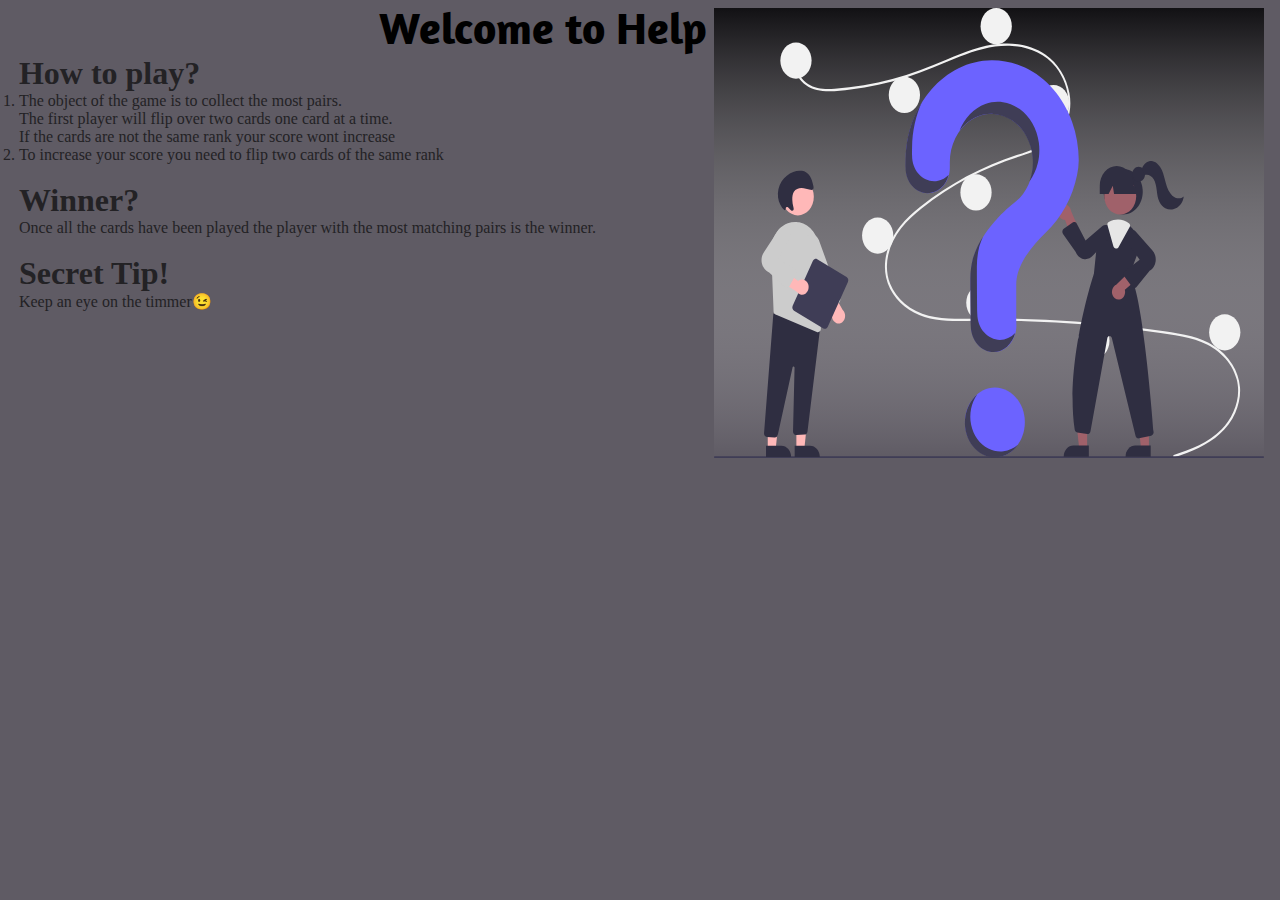
<file: help.html>
<!DOCTYPE html>
<html lang="en">
<head>
    <meta charset="UTF-8">
    <meta name="viewport" content="width=device-width, initial-scale=1.0">
    <title>HELP DESK</title>
    <link rel="stylesheet" href="help.css">
    <link rel="preconnect" href="https://fonts.gstatic.com">
    <link href="https://fonts.googleapis.com/css2?family=Amaranth:wght@700&display=swap" rel="stylesheet">
</head>
<body>
    <div class="heading">
        <h1>Welcome to Help Desk!</h1>
    </div>
    <div class="rules">
        <div class="rulesheading">
            <h1>How to play?</h1>
        </div>
        <div class="allrules">
            <ol>
                <li>The object of the game is to collect the most pairs.</br>The first player will flip over two cards one card at a time.</br> If the cards are not the same rank your score wont increase</li>
                <li>To increase your score you need to flip two cards of the same rank</li>

              </ol>
            </br>
        <div class="win">
            <h1>Winner?</h1>
            <p>Once all the cards have been played the player with the most matching pairs is the winner.</p>
        </div>
           </br>
        <div class="tip">
            <h1>Secret Tip!</h1>
            <p>Keep an eye on the timmer😉</p>
        </div>

        </div>
    </div>
    <div class="animation">
    <svg width="550" height="450" viewBox="0 0 550 450" fill="none" xmlns="http://www.w3.org/2000/svg">
        <g id="undraw_Questions_re_1fy7 (1) 1" clip-path="url(#clip0)">
        <rect width="550" height="450" fill="url(#paint0_linear)"/>
        <path id="Vector" d="M280.896 449.046C297.438 449.046 310.848 433.477 310.848 414.272C310.848 395.066 297.438 379.497 280.896 379.497C264.354 379.497 250.944 395.066 250.944 414.272C250.944 433.477 264.354 449.046 280.896 449.046Z" fill="#6C63FF"/>
        <path id="Vector_2" d="M459.833 447.093C476.59 441.25 494.404 435.157 507.694 421.268C519.569 408.856 527.586 389.903 522.666 371.29C517.757 352.714 503.051 340.328 487.869 334.167C479.257 330.673 470.248 328.735 461.243 327.212C451.453 325.557 441.62 324.201 431.792 322.896C391.995 317.611 352.049 314.383 311.954 313.211C292.169 312.632 272.388 312.646 252.601 312.98C234.929 313.278 216.318 313.27 199.924 304.55C187.176 297.769 175.606 285.433 172.054 269.221C167.953 250.507 175.516 231.45 186.366 217.897C192.084 210.753 198.768 204.74 205.663 199.211C213.143 193.213 220.883 187.64 228.792 182.438C244.368 172.196 260.652 163.48 277.475 156.38C285.774 152.877 294.197 149.854 302.692 147.066C309.866 144.711 317.062 142.353 323.995 139.145C337.397 132.943 350.145 122.438 353.553 105.216C356.783 88.8936 351.337 71.1742 341.79 59.0486C330.745 45.02 314.091 38.8704 298.125 37.8754C280.2 36.7583 262.688 41.9667 245.84 48.5768C227.871 55.6269 210.289 63.7334 191.94 69.444C173.745 75.1012 155.197 79.104 136.466 81.4159C127.297 82.5495 117.85 83.8295 108.626 82.9617C100.895 82.2344 93.2044 79.5948 87.507 73.2251C82.6218 67.7634 79.7117 60.2572 80.7122 52.3358C80.8939 50.8971 82.7765 51.5087 82.5958 52.9387C81.378 62.5812 87.0235 71.4665 93.9804 76.018C102.021 81.2782 111.805 81.2854 120.756 80.6838C140.166 79.3228 159.444 76.0872 178.392 71.0107C197.009 66.0738 214.962 59.0162 232.894 51.4771C249.925 44.3169 267.337 37.3286 285.532 35.7777C301.32 34.432 317.927 37.1023 331.681 46.6811C343.769 55.0996 352.657 69.1389 355.49 85.2493C358.257 100.992 354.424 116.838 344.16 127.823C333.532 139.198 318.96 144.061 305.38 148.54C288.156 154.22 271.302 160.861 254.987 169.482C238.451 178.197 222.591 188.549 207.584 200.423C193.099 211.915 178.804 226.376 174.222 246.878C172.088 256.428 172.482 266.558 176.053 275.578C179.228 283.599 184.457 290.346 190.548 295.55C205.082 307.966 223.4 310.516 240.956 310.769C260.673 311.054 280.391 310.281 300.115 310.657C340.311 311.423 380.425 314.264 420.457 319.179C430.488 320.412 440.507 321.774 450.512 323.267C459.512 324.609 468.542 325.943 477.39 328.328C493.123 332.567 508.433 340.719 518.211 356.206C522.551 362.919 525.24 370.874 525.99 379.223C526.675 387.934 524.838 396.662 521.445 404.412C513.936 421.565 499.871 432.476 484.934 439.644C476.934 443.483 468.635 446.392 460.352 449.28C459.146 449.7 458.63 447.512 459.833 447.093L459.833 447.093Z" fill="#F2F2F2"/>
        <path id="Vector_3" d="M81.9736 70.6832C90.6043 70.6832 97.6009 62.5602 97.6009 52.5399C97.6009 42.5197 90.6043 34.3966 81.9736 34.3966C73.3428 34.3966 66.3463 42.5197 66.3463 52.5399C66.3463 62.5602 73.3428 70.6832 81.9736 70.6832Z" fill="#F2F2F2"/>
        <path id="Vector_4" d="M190.388 105.08C199.019 105.08 206.015 96.9568 206.015 86.9366C206.015 76.9163 199.019 68.7933 190.388 68.7933C181.757 68.7933 174.761 76.9163 174.761 86.9366C174.761 96.9568 181.757 105.08 190.388 105.08Z" fill="#F2F2F2"/>
        <path id="Vector_5" d="M282.198 36.2866C290.829 36.2866 297.826 28.1635 297.826 18.1433C297.826 8.12303 290.829 0 282.198 0C273.568 0 266.571 8.12303 266.571 18.1433C266.571 28.1635 273.568 36.2866 282.198 36.2866Z" fill="#F2F2F2"/>
        <path id="Vector_6" d="M339.499 113.396C348.129 113.396 355.126 105.273 355.126 95.2523C355.126 85.232 348.129 77.109 339.499 77.109C330.868 77.109 323.871 85.232 323.871 95.2523C323.871 105.273 330.868 113.396 339.499 113.396Z" fill="#F2F2F2"/>
        <path id="Vector_7" d="M262.013 202.6C270.644 202.6 277.64 194.477 277.64 184.457C277.64 174.436 270.644 166.313 262.013 166.313C253.382 166.313 246.386 174.436 246.386 184.457C246.386 194.477 253.382 202.6 262.013 202.6Z" fill="#F2F2F2"/>
        <path id="Vector_8" d="M163.691 245.69C172.322 245.69 179.319 237.567 179.319 227.547C179.319 217.527 172.322 209.404 163.691 209.404C155.061 209.404 148.064 217.527 148.064 227.547C148.064 237.567 155.061 245.69 163.691 245.69Z" fill="#F2F2F2"/>
        <path id="Vector_9" d="M267.873 312.972C276.504 312.972 283.501 304.849 283.501 294.828C283.501 284.808 276.504 276.685 267.873 276.685C259.243 276.685 252.246 284.808 252.246 294.828C252.246 304.849 259.243 312.972 267.873 312.972Z" fill="#F2F2F2"/>
        <path id="Vector_10" d="M379.869 350.77C388.5 350.77 395.496 342.647 395.496 332.627C395.496 322.607 388.5 314.484 379.869 314.484C371.238 314.484 364.242 322.607 364.242 332.627C364.242 342.647 371.238 350.77 379.869 350.77Z" fill="#F2F2F2"/>
        <path id="Vector_11" d="M510.748 342.455C519.378 342.455 526.375 334.331 526.375 324.311C526.375 314.291 519.378 306.168 510.748 306.168C502.117 306.168 495.12 314.291 495.12 324.311C495.12 334.331 502.117 342.455 510.748 342.455Z" fill="#F2F2F2"/>
        <path id="Vector_12" d="M549.225 450H0.775315C0.570082 449.999 0.373463 449.904 0.228551 449.735C0.083639 449.567 0.0022583 449.338 0.0022583 449.1C0.0022583 448.862 0.083639 448.633 0.228551 448.464C0.373463 448.296 0.570082 448.2 0.775315 448.2H549.225C549.43 448.2 549.628 448.295 549.773 448.463C549.918 448.632 550 448.861 550 449.1C550 449.339 549.918 449.568 549.773 449.736C549.628 449.905 549.43 450 549.225 450V450Z" fill="#3F3D56"/>
        <path id="Vector_13" d="M409.207 206.377C419.995 206.377 428.741 196.223 428.741 183.698C428.741 171.172 419.995 161.019 409.207 161.019C398.418 161.019 389.673 171.172 389.673 183.698C389.673 196.223 398.418 206.377 409.207 206.377Z" fill="#2F2E41"/>
        <path id="Vector_14" d="M373.11 440.072H365.127L361.329 404.324H373.112L373.11 440.072Z" fill="#A0616A"/>
        <path id="Vector_15" d="M359.425 437.424H374.821V448.678H349.732C349.732 447.2 349.982 445.736 350.47 444.371C350.957 443.006 351.671 441.765 352.571 440.72C353.471 439.675 354.54 438.846 355.716 438.28C356.892 437.715 358.152 437.424 359.425 437.424Z" fill="#2F2E41"/>
        <path id="Vector_16" d="M434.968 440.072H426.986L423.187 404.324H434.97L434.968 440.072Z" fill="#A0616A"/>
        <path id="Vector_17" d="M421.283 437.424H436.679V448.678H411.59C411.59 447.2 411.841 445.736 412.328 444.371C412.815 443.006 413.529 441.765 414.429 440.72C415.329 439.675 416.398 438.846 417.574 438.28C418.75 437.715 420.01 437.424 421.283 437.424V437.424Z" fill="#2F2E41"/>
        <path id="Vector_18" d="M406.238 206.509C415.071 206.509 422.231 198.196 422.231 187.942C422.231 177.687 415.071 169.374 406.238 169.374C397.406 169.374 390.246 177.687 390.246 187.942C390.246 198.196 397.406 206.509 406.238 206.509Z" fill="#A0616A"/>
        <path id="Vector_19" d="M415.77 266.408L422.926 247.32C424.664 242.842 425.162 237.848 424.352 233.028C423.541 228.207 421.462 223.798 418.401 220.408C417.772 219.686 417.104 219.012 416.402 218.389C412.871 215.182 408.52 213.434 404.037 213.422C401.023 213.436 398.047 214.204 395.312 215.675C395.077 215.796 394.849 215.925 394.615 216.053C394.165 216.303 393.723 216.575 393.293 216.854C390.49 218.723 388.104 221.331 386.328 224.466C384.553 227.602 383.437 231.178 383.07 234.907L379.912 265.63C379.118 268.041 350.78 355.129 360.691 421.617C360.796 422.327 361.094 422.979 361.542 423.478C361.989 423.977 362.563 424.297 363.178 424.391L373.225 425.979C373.959 426.095 374.703 425.884 375.308 425.389C375.914 424.894 376.335 424.151 376.487 423.31L393.345 330.016C393.45 329.436 393.72 328.914 394.11 328.533C394.501 328.152 394.99 327.934 395.5 327.914C396.01 327.894 396.511 328.073 396.923 328.423C397.335 328.772 397.634 329.272 397.773 329.842L421.591 427.952C421.761 428.664 422.128 429.293 422.634 429.741C423.141 430.189 423.761 430.431 424.398 430.431C424.588 430.43 424.777 430.41 424.964 430.371L437.238 427.627C437.952 427.472 438.59 427.013 439.027 426.34C439.464 425.668 439.669 424.829 439.602 423.99C437.798 400.638 428.213 283.667 415.77 266.408Z" fill="#2F2E41"/>
        <path id="Vector_20" d="M405.351 291.522C406.302 291.39 407.216 291.018 408.029 290.432C408.842 289.845 409.535 289.059 410.058 288.128C410.581 287.197 410.922 286.145 411.057 285.045C411.192 283.944 411.117 282.823 410.838 281.76L429.647 265.856L418.323 260.933L402.198 276.79C400.691 277.453 399.445 278.734 398.697 280.391C397.949 282.048 397.75 283.966 398.139 285.782C398.528 287.598 399.477 289.185 400.806 290.243C402.135 291.301 403.752 291.756 405.351 291.522V291.522Z" fill="#A0616A"/>
        <g id="womens_hand">
        <path id="Vector_21" d="M344.087 203.394C343.976 204.498 344.075 205.616 344.376 206.671C344.678 207.726 345.175 208.691 345.833 209.498C346.491 210.306 347.293 210.936 348.183 211.345C349.073 211.753 350.03 211.93 350.985 211.863L359.925 236.804L366.687 225.167L357.161 203.266C356.958 201.41 356.175 199.705 354.961 198.474C353.747 197.243 352.187 196.572 350.575 196.588C348.964 196.604 347.413 197.305 346.217 198.559C345.021 199.814 344.263 201.534 344.087 203.394L344.087 203.394Z" fill="#A0616A"/>
        <path id="Vector_22" d="M371.475 251.148C370.754 251.148 370.034 251.065 369.327 250.903C367.616 250.525 366.012 249.664 364.655 248.396C363.298 247.128 362.231 245.493 361.547 243.633L349.023 225.903C348.758 225.528 348.566 225.092 348.458 224.624C348.35 224.155 348.33 223.666 348.398 223.187C348.467 222.709 348.623 222.254 348.855 221.851C349.088 221.448 349.392 221.108 349.747 220.853L358.657 214.449C358.986 214.213 359.352 214.054 359.734 213.983C360.116 213.911 360.507 213.929 360.883 214.033C361.259 214.138 361.614 214.328 361.926 214.593C362.239 214.858 362.503 215.192 362.704 215.576L371.531 232.46L388.436 217.955C389.782 217.136 391.337 216.906 392.816 217.308C394.296 217.709 395.602 218.716 396.496 220.143C397.389 221.57 397.81 223.323 397.683 225.081C397.555 226.84 396.887 228.486 395.8 229.719L378.928 247.588C376.945 249.869 374.266 251.149 371.475 251.148Z" fill="#2F2E41"/>
        </g>
        <path id="Vector_23" d="M420.368 280.097C420.345 280.097 420.322 280.097 420.299 280.096C419.888 280.085 419.484 279.973 419.113 279.769C418.741 279.564 418.411 279.271 418.143 278.909L410.221 268.18C409.951 267.814 409.752 267.386 409.635 266.925C409.518 266.463 409.487 265.978 409.543 265.501C409.6 265.024 409.743 264.567 409.963 264.159C410.183 263.751 410.476 263.402 410.821 263.135L425.655 251.654L412.216 232.896C411.434 231.383 411.148 229.594 411.408 227.856C411.669 226.118 412.459 224.546 413.635 223.429C414.812 222.311 416.295 221.723 417.814 221.77C419.333 221.817 420.787 222.498 421.91 223.687L438.242 242.217C439.528 243.581 440.509 245.286 441.102 247.186C441.695 249.087 441.882 251.126 441.646 253.129C441.411 255.132 440.761 257.039 439.751 258.685C438.741 260.332 437.402 261.67 435.849 262.584L422.5 279.029C422.226 279.366 421.896 279.635 421.529 279.818C421.162 280.002 420.767 280.097 420.368 280.097Z" fill="#2F2E41"/>
        <path id="Vector_24" d="M402.172 240.561C402.045 240.561 401.918 240.551 401.792 240.533C401.24 240.455 400.719 240.195 400.291 239.783C399.863 239.372 399.545 238.827 399.376 238.213L393.423 217.023C393.273 216.488 393.296 215.907 393.487 215.39C393.678 214.872 394.024 214.452 394.461 214.208L394.654 214.102C394.829 214.005 395.002 213.909 395.179 213.818C397.955 212.323 400.977 211.544 404.037 211.532C408.009 211.541 411.893 212.896 415.211 215.431C415.656 215.775 415.967 216.307 416.077 216.915C416.187 217.522 416.086 218.155 415.798 218.677L404.631 238.988C404.369 239.471 404.006 239.868 403.576 240.143C403.146 240.418 402.663 240.562 402.172 240.561V240.561Z" fill="#E6E6E6"/>
        <path id="Vector_25" d="M424.608 173.573C428.138 173.573 431 170.25 431 166.152C431 162.053 428.138 158.731 424.608 158.731C421.077 158.731 418.216 162.053 418.216 166.152C418.216 170.25 421.077 173.573 424.608 173.573Z" fill="#2F2E41"/>
        <path id="Vector_26" d="M402.695 157.995C398.205 157.995 393.899 160.065 390.724 163.752C387.549 167.438 385.766 172.437 385.766 177.65V185.966H394.575L398.789 177.65L400.053 185.966H426.787L419.625 177.65C419.625 172.437 417.841 167.438 414.666 163.752C411.491 160.065 407.185 157.995 402.695 157.995V157.995Z" fill="#2F2E41"/>
        <path id="Vector_27" d="M427.893 161.069C428.6 158.502 430.063 156.308 432.026 154.87C433.989 153.433 436.325 152.845 438.624 153.21C442.698 154 445.918 157.802 447.837 162.048C449.756 166.294 450.643 171.046 451.933 175.601C453.223 180.156 455.052 184.736 458.309 187.684C461.566 190.633 466.564 191.433 469.763 188.399C469.397 191.561 468.185 194.508 466.297 196.826C464.41 199.143 461.943 200.713 459.245 201.313C456.546 201.914 453.754 201.514 451.262 200.171C448.771 198.827 446.706 196.609 445.36 193.828C443.672 190.342 443.236 186.256 442.736 182.299C442.235 178.342 441.585 174.248 439.57 171.004C437.555 167.761 433.783 165.642 430.582 167.12L427.893 161.069Z" fill="#2F2E41"/>
        <g id="question_mark">
        <path id="Vector_28" d="M277.688 52.1646C230.876 52.5485 192.547 96.7138 191.882 151.058C191.876 151.56 191.873 155.088 191.874 159.702C191.874 166.467 194.189 172.956 198.31 177.74C202.43 182.524 208.018 185.212 213.846 185.213H213.846C216.734 185.212 219.595 184.55 222.263 183.266C224.932 181.981 227.356 180.099 229.397 177.726C231.439 175.353 233.058 172.537 234.161 169.437C235.265 166.338 235.831 163.016 235.829 159.663C235.827 156.524 235.825 154.351 235.825 154.218C235.824 145.819 237.705 137.565 241.285 130.266C244.865 122.968 250.02 116.877 256.242 112.593C262.464 108.309 269.54 105.979 276.773 105.833C284.006 105.687 291.147 107.729 297.494 111.759C303.841 115.789 309.175 121.667 312.971 128.817C316.768 135.966 318.896 144.139 319.146 152.533C319.397 160.927 317.761 169.252 314.4 176.689C311.038 184.126 306.067 190.419 299.976 194.949L299.983 194.96C299.983 194.96 268.71 218.334 259.176 250.399L259.184 250.402C257.507 256.97 256.658 263.786 256.662 270.637C256.662 273.454 256.804 298.095 257.08 318.095C257.177 324.996 259.606 331.577 263.844 336.416C268.082 341.256 273.789 343.968 279.733 343.966H279.733C282.72 343.966 285.678 343.28 288.436 341.948C291.194 340.616 293.697 338.664 295.803 336.204C297.909 333.744 299.574 330.825 300.705 327.615C301.835 324.405 302.407 320.967 302.389 317.499C302.293 299.183 302.241 277.855 302.241 276.307C302.241 256.618 318.601 237.001 332.04 224.208C347.515 209.476 358.651 189.401 363.123 166.755C364.113 162.092 364.659 157.318 364.751 152.517C364.751 139.277 362.494 126.168 358.111 113.945C353.728 101.723 347.305 90.6275 339.212 81.2994C331.119 71.9713 321.517 64.5946 310.958 59.5943C300.398 54.594 289.091 52.0689 277.688 52.1646V52.1646Z" fill="#6C63FF"/>
        <path id="Vector_29" d="M220.05 173.146C214.222 173.145 208.634 170.457 204.513 165.673C200.393 160.889 198.078 154.401 198.078 147.635C198.077 143.021 198.08 139.493 198.086 138.991C198.271 123.187 201.7 107.661 208.087 93.7021C197.593 110.381 191.823 130.434 191.575 151.087C191.569 151.589 191.566 155.116 191.566 159.731C191.567 166.496 193.882 172.985 198.002 177.769C202.122 182.553 207.711 185.241 213.538 185.242V185.242C218.327 185.24 222.984 183.423 226.802 180.068C230.62 176.712 233.39 172.002 234.692 166.652C230.669 170.841 225.454 173.154 220.05 173.146V173.146Z" fill="#3F3D56"/>
        <path id="Vector_30" d="M279.177 105.918C285.914 106.292 292.472 108.558 298.288 112.523C304.104 116.487 309.005 122.031 312.569 128.678C316.133 135.326 318.255 142.879 318.751 150.688C319.248 158.497 318.104 166.329 315.419 173.512C319.303 168.216 322.158 162.01 323.788 155.317C325.419 148.625 325.788 141.602 324.869 134.729C323.951 127.855 321.766 121.293 318.465 115.489C315.164 109.684 310.823 104.775 305.74 101.094C300.656 97.4142 294.949 95.0498 289.007 94.1625C283.065 93.2753 277.028 93.886 271.307 95.9531C265.587 98.0202 260.318 101.495 255.859 106.141C251.4 110.786 247.857 116.493 245.47 122.873C249.595 117.239 254.78 112.78 260.624 109.841C266.468 106.901 272.815 105.559 279.177 105.918V105.918Z" fill="#3F3D56"/>
        <path id="Vector_31" d="M285.937 331.9C279.992 331.901 274.286 329.19 270.048 324.35C265.81 319.51 263.38 312.93 263.284 306.029C263.008 286.029 262.866 261.387 262.866 258.571C262.862 251.72 263.711 244.904 265.388 238.335L265.38 238.333C266.37 235.036 267.565 231.827 268.957 228.731C264.685 235.342 261.284 242.654 258.868 250.428L258.876 250.431C257.2 256.999 256.35 263.815 256.354 270.666C256.354 273.483 256.497 298.124 256.773 318.124C256.869 325.025 259.298 331.605 263.536 336.445C267.774 341.285 273.481 343.997 279.426 343.995V343.995C284.327 343.994 289.096 342.148 293.018 338.734C296.939 335.32 299.801 330.522 301.175 325.06C297.01 329.469 291.574 331.909 285.937 331.9V331.9Z" fill="#3F3D56"/>
        </g>
        <path id="Vector_32" d="M82.3956 440.417L90.3779 440.416L94.176 404.668L82.3937 404.669L82.3956 440.417Z" fill="#FFB8B8"/>
        <path id="Vector_33" d="M105.774 449.022L80.6851 449.023L80.6846 437.769L96.08 437.768C98.6509 437.768 101.116 438.954 102.934 441.064C104.752 443.174 105.774 446.037 105.774 449.022V449.022L105.774 449.022Z" fill="#2F2E41"/>
        <path id="Vector_34" d="M53.7456 440.417L61.7279 440.416L65.526 404.668L53.7436 404.669L53.7456 440.417Z" fill="#FFB8B8"/>
        <path id="Vector_35" d="M77.1238 449.022L52.035 449.023L52.0345 437.769L67.43 437.768C70.0008 437.768 72.4664 438.954 74.2843 441.064C76.1023 443.174 77.1237 446.037 77.1238 449.022V449.022L77.1238 449.022Z" fill="#2F2E41"/>
        <path id="Vector_36" d="M60.7214 429.422L52.924 428.946C52.5219 428.922 52.1281 428.805 51.7652 428.602C51.4023 428.4 51.0777 428.116 50.8101 427.766C50.5425 427.417 50.3373 427.01 50.2063 426.568C50.0753 426.126 50.0211 425.658 50.047 425.191L59.3665 305.396L102.284 318.841L106.418 317.532L93.488 423.583C93.3778 424.38 93.0366 425.111 92.5207 425.653C92.0047 426.195 91.3449 426.517 90.6502 426.565L82.2448 427.019C81.8245 427.046 81.4039 426.972 81.0096 426.801C80.6154 426.63 80.256 426.365 79.9542 426.024C79.6524 425.684 79.4148 425.274 79.2564 424.821C79.0979 424.369 79.0221 423.883 79.0337 423.394L80.5567 359.744C80.5638 359.45 80.4757 359.163 80.3098 358.94C80.1439 358.718 79.9121 358.575 79.6602 358.541C79.4083 358.507 79.1545 358.583 78.9489 358.756C78.7432 358.928 78.6006 359.184 78.5491 359.472L63.8614 426.611C63.7228 427.408 63.3505 428.124 62.808 428.638C62.2654 429.151 61.5863 429.43 60.8863 429.428C60.8317 429.428 60.7767 429.426 60.7214 429.422Z" fill="#2F2E41"/>
        <path id="Vector_37" d="M83.8288 207.378C92.6613 207.378 99.8214 199.065 99.8214 188.81C99.8214 178.556 92.6613 170.243 83.8288 170.243C74.9963 170.243 67.8362 178.556 67.8362 188.81C67.8362 199.065 74.9963 207.378 83.8288 207.378Z" fill="#FFB8B8"/>
        <path id="Vector_38" d="M57.2022 243.36L58.9606 287.409L59.5963 303.434C59.6216 304.132 59.8257 304.805 60.1823 305.367C60.5389 305.929 61.0318 306.355 61.5981 306.591L102.839 323.935C103.172 324.079 103.525 324.151 103.88 324.147C104.286 324.149 104.689 324.057 105.063 323.874C105.438 323.692 105.777 323.424 106.061 323.086C106.344 322.748 106.566 322.348 106.713 321.908C106.86 321.468 106.929 320.999 106.917 320.527L105.226 241.327C105.115 234.829 103.055 228.579 99.4004 223.656C95.7461 218.732 90.7268 215.443 85.2077 214.356C84.8088 214.285 84.4029 214.214 83.9971 214.152C80.5748 213.658 77.101 214.042 73.82 215.275C70.5391 216.508 67.5308 218.561 65.0066 221.289C62.393 224.08 60.3393 227.503 58.9907 231.317C57.6421 235.131 57.0315 239.242 57.2022 243.36L57.2022 243.36Z" fill="#CCCCCC"/>
        <path id="Vector_39" d="M122.539 315.146C121.564 314.794 120.672 314.183 119.937 313.361C119.201 312.538 118.641 311.528 118.301 310.41C117.962 309.291 117.852 308.096 117.981 306.92C118.11 305.744 118.473 304.619 119.043 303.635L105.058 282.044L117.126 281.177L128.557 301.813C129.78 302.911 130.632 304.475 130.962 306.229C131.292 307.984 131.079 309.817 130.361 311.408C129.643 312.998 128.466 314.245 127.036 314.928C125.605 315.612 124.013 315.689 122.539 315.146H122.539Z" fill="#FFB8B8"/>
        <path id="Vector_40" d="M112.706 299.728C112.336 299.553 111.999 299.295 111.715 298.968C111.431 298.641 111.205 298.253 111.051 297.824L89.9818 239.543C89.5684 238.402 89.3527 237.177 89.3471 235.939C89.3415 234.702 89.546 233.474 89.9491 232.328C90.3521 231.182 90.9457 230.14 91.696 229.26C92.4463 228.38 93.3385 227.681 94.3216 227.202C95.3048 226.723 96.3597 226.473 97.4259 226.468C98.4922 226.462 99.5489 226.701 100.536 227.17C101.523 227.638 102.42 228.328 103.177 229.2C103.934 230.072 104.536 231.108 104.948 232.25L126.017 290.532C126.329 291.396 126.332 292.368 126.027 293.235C125.722 294.102 125.133 294.794 124.389 295.157L115.035 299.715C114.667 299.896 114.272 299.99 113.872 299.992C113.472 299.995 113.076 299.905 112.706 299.728L112.706 299.728Z" fill="#CCCCCC"/>
        <g id="mans_hand">
        <path id="Vector_41" d="M78.687 297.672L98.9239 252.685C99.3142 251.82 99.9841 251.17 100.787 250.877C101.589 250.585 102.459 250.674 103.205 251.125L132.579 268.936C133.324 269.389 133.884 270.167 134.136 271.099C134.388 272.031 134.311 273.04 133.922 273.906L113.686 318.893C113.295 319.759 112.625 320.409 111.823 320.701C111.02 320.994 110.15 320.904 109.404 320.453L80.0306 302.643C79.2854 302.189 78.7255 301.412 78.4736 300.48C78.2217 299.548 78.2984 298.538 78.687 297.672Z" fill="#3F3D56"/>
        <path id="Vector_42" d="M94.212 276.363C93.8522 275.253 93.274 274.256 92.5235 273.452C91.773 272.648 90.871 272.059 89.8895 271.731C88.9079 271.403 87.874 271.347 86.8703 271.565C85.8665 271.784 84.9207 272.272 84.1083 272.991L64.7184 258.057L64.6855 272.096L83.1034 284.124C84.1201 285.478 85.5148 286.372 87.0428 286.651C88.5708 286.93 90.1346 286.575 91.4599 285.649C92.7851 284.723 93.7873 283.285 94.2905 281.587C94.7938 279.889 94.766 278.039 94.212 276.363V276.363Z" fill="#FFB8B8"/>
        <path id="Vector_43" d="M70.9979 279.009L55.1513 264.436C53.4371 263.768 51.888 262.626 50.6373 261.11C49.3865 259.594 48.4714 257.748 47.9704 255.73C47.4695 253.713 47.3976 251.585 47.7611 249.528C48.1246 247.471 48.9125 245.548 50.0572 243.923L64.4455 222.03C65.4454 220.612 66.8515 219.658 68.407 219.344C69.9625 219.03 71.5633 219.377 72.9169 220.32C74.2704 221.264 75.2863 222.741 75.7789 224.483C76.2714 226.224 76.2076 228.113 75.5992 229.805L64.2149 251.426L80.9452 260.638C81.3342 260.853 81.6797 261.16 81.9587 261.541C82.2378 261.922 82.4441 262.367 82.564 262.847C82.6839 263.327 82.7146 263.831 82.6543 264.326C82.5939 264.821 82.4437 265.296 82.2137 265.718L75.4603 278.127C75.232 278.546 74.9304 278.904 74.5752 279.179C74.22 279.454 73.8191 279.639 73.3983 279.723C73.3816 279.726 73.3648 279.729 73.3479 279.732C72.9345 279.805 72.5126 279.778 72.1084 279.654C71.7042 279.529 71.3263 279.31 70.9979 279.009V279.009Z" fill="#CCCCCC"/>
        </g>
        <path id="Vector_44" d="M71.7444 201.243C71.6757 201.01 71.654 200.762 71.6807 200.518C71.7075 200.273 71.7821 200.039 71.8987 199.834C72.0154 199.628 72.1711 199.456 72.3538 199.331C72.5366 199.206 72.7416 199.131 72.9531 199.112C73.3862 199.139 73.8101 199.268 74.1992 199.491C74.5882 199.714 74.9343 200.026 75.2165 200.409C75.7953 201.183 76.4691 201.855 77.2163 202.402C77.9899 202.855 79.0391 202.79 79.4802 201.927C79.8943 201.117 79.6106 200.031 79.3598 199.09C78.7218 196.694 78.3648 194.21 78.2985 191.704C78.2263 188.907 78.5662 185.987 79.9001 183.805C81.6217 180.99 84.6999 179.921 87.6132 179.998C90.5264 180.076 93.3923 181.12 96.2779 181.78C97.2741 182.008 98.4451 182.124 99.1114 181.228C99.8198 180.275 99.5596 178.732 99.2583 177.445C98.4763 174.106 97.6467 170.653 95.8299 167.956C93.8654 165.153 91.0593 163.319 87.9766 162.823C85.0171 162.397 82.0128 162.793 79.2108 163.978C74.6456 165.649 70.6285 168.898 67.6968 173.291C64.6747 177.962 63.3688 183.833 64.0647 189.62C64.7446 194.659 67.0448 199.213 70.5017 202.361L71.7444 201.243Z" fill="#2F2E41"/>
        <path id="Vector_45" d="M274.297 440.564C270.042 438.413 266.276 435.143 263.296 431.012C260.316 426.881 258.204 422.003 257.126 416.762C256.048 411.521 256.034 406.061 257.085 400.813C258.136 395.565 260.223 390.672 263.182 386.521C259.752 389.429 256.893 393.15 254.797 397.439C252.7 401.727 251.413 406.484 251.021 411.394C250.628 416.304 251.14 421.255 252.522 425.918C253.904 430.58 256.124 434.849 259.036 438.439C261.947 442.03 265.483 444.86 269.408 446.743C273.334 448.625 277.559 449.517 281.804 449.359C286.05 449.201 290.217 447.996 294.031 445.825C297.844 443.654 301.216 440.566 303.923 436.766C299.701 440.348 294.744 442.584 289.546 443.251C284.348 443.917 279.091 442.991 274.297 440.564V440.564Z" fill="#3F3D56"/>
        </g>
        <defs>
        <linearGradient id="paint0_linear" x1="275" y1="0" x2="275" y2="450" gradientUnits="userSpaceOnUse">
        <stop stop-color="#121114"/>
        <stop offset="1" stop-color="white" stop-opacity="0"/>
        </linearGradient>
        <clipPath id="clip0">
        <rect width="550" height="450" fill="white"/>
        </clipPath>
        </defs>
        </svg>
    </div>


</body>
</html>
</file>
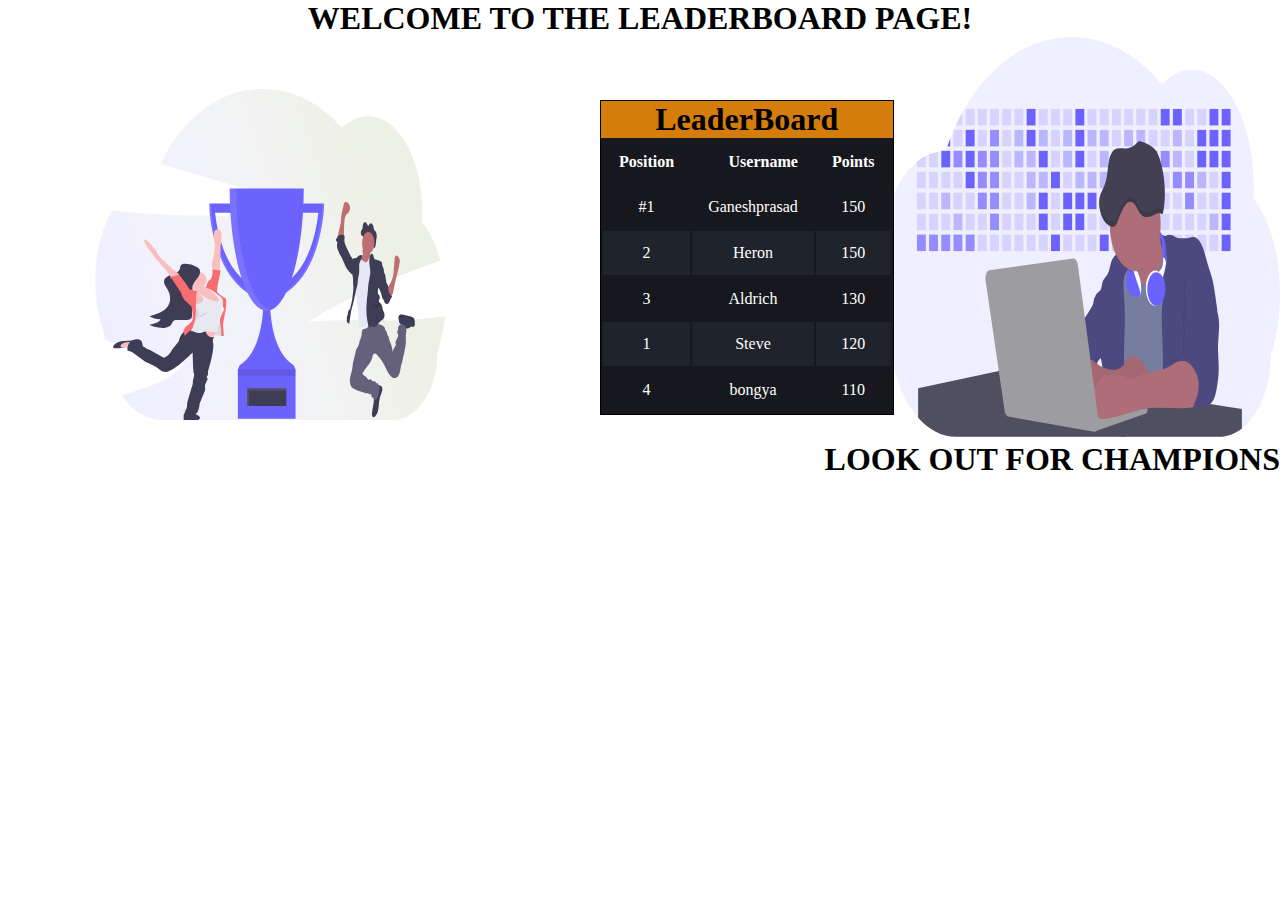
<file: leaderboard.html>
<!DOCTYPE html>
<html lang="en">
<head>
    <meta charset="UTF-8">
    <meta name="viewport" content="width=device-width, initial-scale=1.0">
    <title>LeaderBoard</title>
    <link rel="stylesheet" href="leaderboard.css">
</head>
<body>
    <div class="heading">
        <h1>WELCOME TO THE LEADERBOARD PAGE!</h1>
    </div>
    <div class="animations1">
    <svg width="400" height="400" viewBox="0 0 400 400" fill="none" xmlns="http://www.w3.org/2000/svg">
        <g id="undraw_developer_activity_bv83 1" clip-path="url(#clip0)">
        <path id="Vector" opacity="0.1" d="M400 256.742C400.004 267.608 399.198 278.424 397.605 288.881C396.064 298.962 393.798 308.613 390.867 317.573C390.867 350.036 379.042 378.092 361.877 391.44C354.705 396.962 347.011 399.782 339.244 399.734H75.9332C61.8598 399.734 48.8179 392.697 38.1221 380.71C35.061 377.295 32.1572 373.418 29.4402 369.118C17.5521 350.185 10.1815 324.02 10.1815 295.121C3.50951 276.082 -0.0282769 253.856 -0.000323906 231.154C-0.000323906 183.62 15.171 142.746 36.9053 124.7C39.7913 122.305 42.7735 120.329 45.8249 118.791C46.9041 118.247 47.995 117.758 49.0976 117.327C52.0368 116.167 55.018 115.409 58.0172 115.059C59.1011 114.933 60.1908 114.862 61.2864 114.845H61.8878C63.0976 114.845 64.2969 114.923 65.4892 115.052L65.8808 113.821C66.361 112.335 66.8528 110.864 67.3563 109.408C68.2654 106.756 69.2188 104.143 70.2165 101.568C71.2608 98.8509 72.3505 96.177 73.4857 93.5463L73.7759 92.8983C74.4193 91.4123 75.0766 89.9436 75.7479 88.4922C77.8458 83.9608 80.0603 79.5654 82.3913 75.3062C107.605 29.5082 147.105 0.0259094 191.51 0.0259094C226.063 0.0259094 257.647 17.8773 281.839 47.3725C291.004 37.761 301.357 32.7177 311.888 32.735C346.063 32.735 373.776 84.8118 373.776 149.051C373.771 153.115 373.654 157.177 373.426 161.219C381.664 172.026 388.379 186.346 393.004 202.971C397.628 219.596 400.028 238.038 400 256.742V256.742Z" fill="#6C63FF"/>
        <path id="Vector_2" opacity="0.2" d="M82.3986 75.2802V88.4663H75.7552C77.8368 83.9392 80.0513 79.5438 82.3986 75.2802Z" fill="#6C63FF"/>
        <path id="Vector_3" opacity="0.2" d="M94.5909 71.9368H85.6713V88.4663H94.5909V71.9368Z" fill="#6C63FF"/>
        <path id="Vector_4" opacity="0.2" d="M106.78 71.9368H97.8601V88.4663H106.78V71.9368Z" fill="#6C63FF"/>
        <path id="Vector_5" opacity="0.2" d="M118.972 71.9368H110.052V88.4663H118.972V71.9368Z" fill="#6C63FF"/>
        <path id="Vector_6" opacity="0.2" d="M131.161 71.9368H122.241V88.4663H131.161V71.9368Z" fill="#6C63FF"/>
        <path id="Vector_7" opacity="0.2" d="M143.353 71.9368H134.434V88.4663H143.353V71.9368Z" fill="#6C63FF"/>
        <path id="Vector_8" d="M155.545 71.9368H146.626V88.4663H155.545V71.9368Z" fill="#6C63FF"/>
        <path id="Vector_9" opacity="0.2" d="M167.734 71.9368H158.815V88.4663H167.734V71.9368Z" fill="#6C63FF"/>
        <path id="Vector_10" opacity="0.2" d="M179.927 71.9368H171.007V88.4663H179.927V71.9368Z" fill="#6C63FF"/>
        <path id="Vector_11" opacity="0.2" d="M192.115 71.9368H183.196V88.4663H192.115V71.9368Z" fill="#6C63FF"/>
        <path id="Vector_12" d="M204.308 71.9368H195.388V88.4663H204.308V71.9368Z" fill="#6C63FF"/>
        <path id="Vector_13" opacity="0.2" d="M216.5 71.9368H207.58V88.4663H216.5V71.9368Z" fill="#6C63FF"/>
        <path id="Vector_14" opacity="0.2" d="M228.689 71.9368H219.769V88.4663H228.689V71.9368Z" fill="#6C63FF"/>
        <path id="Vector_15" opacity="0.2" d="M240.881 71.9368H231.962V88.4663H240.881V71.9368Z" fill="#6C63FF"/>
        <path id="Vector_16" opacity="0.2" d="M253.073 71.9368H244.154V88.4663H253.073V71.9368Z" fill="#6C63FF"/>
        <path id="Vector_17" opacity="0.2" d="M265.262 71.9368H256.343V88.4663H265.262V71.9368Z" fill="#6C63FF"/>
        <path id="Vector_18" opacity="0.2" d="M277.455 71.9368H268.535V88.4663H277.455V71.9368Z" fill="#6C63FF"/>
        <path id="Vector_19" d="M289.643 71.9368H280.724V88.4663H289.643V71.9368Z" fill="#6C63FF"/>
        <path id="Vector_20" d="M301.836 71.9368H292.916V88.4663H301.836V71.9368Z" fill="#6C63FF"/>
        <path id="Vector_21" opacity="0.2" d="M314.028 71.9368H305.108V88.4663H314.028V71.9368Z" fill="#6C63FF"/>
        <path id="Vector_22" opacity="0.2" d="M326.217 71.9368H317.297V88.4663H326.217V71.9368Z" fill="#6C63FF"/>
        <path id="Vector_23" d="M338.409 71.9368H329.49V88.4663H338.409V71.9368Z" fill="#6C63FF"/>
        <path id="Vector_24" d="M350.598 71.9368H341.678V88.4663H350.598V71.9368Z" fill="#6C63FF"/>
        <path id="Vector_25" d="M70.2098 101.562V109.402H67.3496C68.2587 106.732 69.2121 104.119 70.2098 101.562Z" fill="#6C63FF"/>
        <path id="Vector_26" opacity="0.2" d="M82.3986 92.8724H73.479V109.402H82.3986V92.8724Z" fill="#6C63FF"/>
        <path id="Vector_27" d="M94.5909 92.8724H85.6713V109.402H94.5909V92.8724Z" fill="#6C63FF"/>
        <path id="Vector_28" opacity="0.2" d="M106.78 92.8724H97.8601V109.402H106.78V92.8724Z" fill="#6C63FF"/>
        <path id="Vector_29" opacity="0.7" d="M118.972 92.8724H110.052V109.402H118.972V92.8724Z" fill="#6C63FF"/>
        <path id="Vector_30" opacity="0.2" d="M131.161 92.8724H122.241V109.402H131.161V92.8724Z" fill="#6C63FF"/>
        <path id="Vector_31" opacity="0.4" d="M143.353 92.8724H134.434V109.402H143.353V92.8724Z" fill="#6C63FF"/>
        <path id="Vector_32" d="M155.545 92.8724H146.626V109.402H155.545V92.8724Z" fill="#6C63FF"/>
        <path id="Vector_33" opacity="0.4" d="M167.734 92.8724H158.815V109.402H167.734V92.8724Z" fill="#6C63FF"/>
        <path id="Vector_34" opacity="0.2" d="M179.927 92.8724H171.007V109.402H179.927V92.8724Z" fill="#6C63FF"/>
        <path id="Vector_35" opacity="0.4" d="M192.115 92.8724H183.196V109.402H192.115V92.8724Z" fill="#6C63FF"/>
        <path id="Vector_36" d="M204.308 92.8724H195.388V109.402H204.308V92.8724Z" fill="#6C63FF"/>
        <path id="Vector_37" opacity="0.4" d="M216.5 92.8724H207.58V109.402H216.5V92.8724Z" fill="#6C63FF"/>
        <path id="Vector_38" opacity="0.4" d="M228.689 92.8724H219.769V109.402H228.689V92.8724Z" fill="#6C63FF"/>
        <path id="Vector_39" opacity="0.2" d="M240.881 92.8724H231.962V109.402H240.881V92.8724Z" fill="#6C63FF"/>
        <path id="Vector_40" opacity="0.4" d="M253.073 92.8724H244.154V109.402H253.073V92.8724Z" fill="#6C63FF"/>
        <path id="Vector_41" opacity="0.4" d="M265.262 92.8724H256.343V109.402H265.262V92.8724Z" fill="#6C63FF"/>
        <path id="Vector_42" opacity="0.2" d="M277.455 92.8724H268.535V109.402H277.455V92.8724Z" fill="#6C63FF"/>
        <path id="Vector_43" opacity="0.2" d="M289.643 92.8724H280.724V109.402H289.643V92.8724Z" fill="#6C63FF"/>
        <path id="Vector_44" opacity="0.4" d="M301.836 92.8724H292.916V109.402H301.836V92.8724Z" fill="#6C63FF"/>
        <path id="Vector_45" opacity="0.2" d="M314.028 92.8724H305.108V109.402H314.028V92.8724Z" fill="#6C63FF"/>
        <path id="Vector_46" d="M326.217 92.8724H317.297V109.402H326.217V92.8724Z" fill="#6C63FF"/>
        <path id="Vector_47" d="M338.409 92.8724H329.49V109.402H338.409V92.8724Z" fill="#6C63FF"/>
        <path id="Vector_48" d="M350.598 92.8724H341.678V109.402H350.598V92.8724Z" fill="#6C63FF"/>
        <path id="Vector_49" opacity="0.2" d="M45.8252 118.791V130.344H36.9056V124.7C39.7917 122.305 42.7739 120.329 45.8252 118.791V118.791Z" fill="#6C63FF"/>
        <path id="Vector_50" opacity="0.2" d="M58.0175 115.059V130.344H49.0979V117.327L58.0175 115.059Z" fill="#6C63FF"/>
        <path id="Vector_51" d="M70.2063 113.815H61.2867V130.344H70.2063V113.815Z" fill="#6C63FF"/>
        <path id="Vector_52" opacity="0.7" d="M82.3986 113.815H73.479V130.344H82.3986V113.815Z" fill="#6C63FF"/>
        <path id="Vector_53" d="M94.5909 113.815H85.6713V130.344H94.5909V113.815Z" fill="#6C63FF"/>
        <path id="Vector_54" opacity="0.7" d="M106.78 113.815H97.8601V130.344H106.78V113.815Z" fill="#6C63FF"/>
        <path id="Vector_55" opacity="0.7" d="M118.972 113.815H110.052V130.344H118.972V113.815Z" fill="#6C63FF"/>
        <path id="Vector_56" opacity="0.2" d="M131.161 113.815H122.241V130.344H131.161V113.815Z" fill="#6C63FF"/>
        <path id="Vector_57" opacity="0.4" d="M143.353 113.815H134.434V130.344H143.353V113.815Z" fill="#6C63FF"/>
        <path id="Vector_58" opacity="0.4" d="M155.545 113.815H146.626V130.344H155.545V113.815Z" fill="#6C63FF"/>
        <path id="Vector_59" d="M167.734 113.815H158.815V130.344H167.734V113.815Z" fill="#6C63FF"/>
        <path id="Vector_60" opacity="0.2" d="M179.927 113.815H171.007V130.344H179.927V113.815Z" fill="#6C63FF"/>
        <path id="Vector_61" opacity="0.4" d="M192.115 113.815H183.196V130.344H192.115V113.815Z" fill="#6C63FF"/>
        <path id="Vector_62" d="M204.308 113.815H195.388V130.344H204.308V113.815Z" fill="#6C63FF"/>
        <path id="Vector_63" opacity="0.2" d="M216.5 113.815H207.58V130.344H216.5V113.815Z" fill="#6C63FF"/>
        <path id="Vector_64" opacity="0.4" d="M228.689 113.815H219.769V130.344H228.689V113.815Z" fill="#6C63FF"/>
        <path id="Vector_65" opacity="0.2" d="M240.881 113.815H231.962V130.344H240.881V113.815Z" fill="#6C63FF"/>
        <path id="Vector_66" d="M253.073 113.815H244.154V130.344H253.073V113.815Z" fill="#6C63FF"/>
        <path id="Vector_67" opacity="0.2" d="M265.262 113.815H256.343V130.344H265.262V113.815Z" fill="#6C63FF"/>
        <path id="Vector_68" opacity="0.7" d="M277.455 113.815H268.535V130.344H277.455V113.815Z" fill="#6C63FF"/>
        <path id="Vector_69" opacity="0.7" d="M289.643 113.815H280.724V130.344H289.643V113.815Z" fill="#6C63FF"/>
        <path id="Vector_70" opacity="0.4" d="M301.836 113.815H292.916V130.344H301.836V113.815Z" fill="#6C63FF"/>
        <path id="Vector_71" opacity="0.2" d="M314.028 113.815H305.108V130.344H314.028V113.815Z" fill="#6C63FF"/>
        <path id="Vector_72" d="M326.217 113.815H317.297V130.344H326.217V113.815Z" fill="#6C63FF"/>
        <path id="Vector_73" d="M338.409 113.815H329.49V130.344H338.409V113.815Z" fill="#6C63FF"/>
        <path id="Vector_74" d="M350.598 113.815H341.678V130.344H350.598V113.815Z" fill="#6C63FF"/>
        <path id="Vector_75" opacity="0.2" d="M45.8252 134.75H36.9056V151.28H45.8252V134.75Z" fill="#6C63FF"/>
        <path id="Vector_76" opacity="0.2" d="M58.0175 134.75H49.0979V151.28H58.0175V134.75Z" fill="#6C63FF"/>
        <path id="Vector_77" opacity="0.2" d="M70.2063 134.75H61.2867V151.28H70.2063V134.75Z" fill="#6C63FF"/>
        <path id="Vector_78" opacity="0.2" d="M82.3986 134.75H73.479V151.28H82.3986V134.75Z" fill="#6C63FF"/>
        <path id="Vector_79" d="M94.5909 134.75H85.6713V151.28H94.5909V134.75Z" fill="#6C63FF"/>
        <path id="Vector_80" opacity="0.7" d="M106.78 134.75H97.8601V151.28H106.78V134.75Z" fill="#6C63FF"/>
        <path id="Vector_81" opacity="0.7" d="M118.972 134.75H110.052V151.28H118.972V134.75Z" fill="#6C63FF"/>
        <path id="Vector_82" opacity="0.2" d="M131.161 134.75H122.241V151.28H131.161V134.75Z" fill="#6C63FF"/>
        <path id="Vector_83" opacity="0.2" d="M143.353 134.75H134.434V151.28H143.353V134.75Z" fill="#6C63FF"/>
        <path id="Vector_84" opacity="0.4" d="M155.545 134.75H146.626V151.28H155.545V134.75Z" fill="#6C63FF"/>
        <path id="Vector_85" opacity="0.4" d="M167.734 134.75H158.815V151.28H167.734V134.75Z" fill="#6C63FF"/>
        <path id="Vector_86" d="M179.927 134.75H171.007V151.28H179.927V134.75Z" fill="#6C63FF"/>
        <path id="Vector_87" opacity="0.2" d="M192.115 134.75H183.196V151.28H192.115V134.75Z" fill="#6C63FF"/>
        <path id="Vector_88" opacity="0.4" d="M204.308 134.75H195.388V151.28H204.308V134.75Z" fill="#6C63FF"/>
        <path id="Vector_89" opacity="0.4" d="M216.5 134.75H207.58V151.28H216.5V134.75Z" fill="#6C63FF"/>
        <path id="Vector_90" opacity="0.4" d="M228.689 134.75H219.769V151.28H228.689V134.75Z" fill="#6C63FF"/>
        <path id="Vector_91" opacity="0.4" d="M240.881 134.75H231.962V151.28H240.881V134.75Z" fill="#6C63FF"/>
        <path id="Vector_92" opacity="0.2" d="M253.073 134.75H244.154V151.28H253.073V134.75Z" fill="#6C63FF"/>
        <path id="Vector_93" opacity="0.2" d="M265.262 134.75H256.343V151.28H265.262V134.75Z" fill="#6C63FF"/>
        <path id="Vector_94" opacity="0.2" d="M277.455 134.75H268.535V151.28H277.455V134.75Z" fill="#6C63FF"/>
        <path id="Vector_95" opacity="0.2" d="M289.643 134.75H280.724V151.28H289.643V134.75Z" fill="#6C63FF"/>
        <path id="Vector_96" opacity="0.7" d="M301.836 134.75H292.916V151.28H301.836V134.75Z" fill="#6C63FF"/>
        <path id="Vector_97" opacity="0.7" d="M314.028 134.75H305.108V151.28H314.028V134.75Z" fill="#6C63FF"/>
        <path id="Vector_98" opacity="0.4" d="M326.217 134.75H317.297V151.28H326.217V134.75Z" fill="#6C63FF"/>
        <path id="Vector_99" opacity="0.2" d="M338.409 134.75H329.49V151.28H338.409V134.75Z" fill="#6C63FF"/>
        <path id="Vector_100" d="M350.598 134.75H341.678V151.28H350.598V134.75Z" fill="#6C63FF"/>
        <path id="Vector_101" opacity="0.2" d="M45.8252 155.692H36.9056V172.222H45.8252V155.692Z" fill="#6C63FF"/>
        <path id="Vector_102" opacity="0.2" d="M58.0175 155.692H49.0979V172.222H58.0175V155.692Z" fill="#6C63FF"/>
        <path id="Vector_103" opacity="0.4" d="M70.2063 155.692H61.2867V172.222H70.2063V155.692Z" fill="#6C63FF"/>
        <path id="Vector_104" opacity="0.2" d="M82.3986 155.692H73.479V172.222H82.3986V155.692Z" fill="#6C63FF"/>
        <path id="Vector_105" opacity="0.2" d="M94.5909 155.692H85.6713V172.222H94.5909V155.692Z" fill="#6C63FF"/>
        <path id="Vector_106" opacity="0.7" d="M106.78 155.692H97.8601V172.222H106.78V155.692Z" fill="#6C63FF"/>
        <path id="Vector_107" opacity="0.7" d="M118.972 155.692H110.052V172.222H118.972V155.692Z" fill="#6C63FF"/>
        <path id="Vector_108" opacity="0.2" d="M131.161 155.692H122.241V172.222H131.161V155.692Z" fill="#6C63FF"/>
        <path id="Vector_109" opacity="0.2" d="M143.353 155.692H134.434V172.222H143.353V155.692Z" fill="#6C63FF"/>
        <path id="Vector_110" opacity="0.4" d="M155.545 155.692H146.626V172.222H155.545V155.692Z" fill="#6C63FF"/>
        <path id="Vector_111" d="M167.734 155.692H158.815V172.222H167.734V155.692Z" fill="#6C63FF"/>
        <path id="Vector_112" opacity="0.2" d="M179.927 155.692H171.007V172.222H179.927V155.692Z" fill="#6C63FF"/>
        <path id="Vector_113" d="M192.115 155.692H183.196V172.222H192.115V155.692Z" fill="#6C63FF"/>
        <path id="Vector_114" d="M204.308 155.692H195.388V172.222H204.308V155.692Z" fill="#6C63FF"/>
        <path id="Vector_115" d="M216.5 155.692H207.58V172.222H216.5V155.692Z" fill="#6C63FF"/>
        <path id="Vector_116" opacity="0.2" d="M228.689 155.692H219.769V172.222H228.689V155.692Z" fill="#6C63FF"/>
        <path id="Vector_117" d="M240.881 155.692H231.962V172.222H240.881V155.692Z" fill="#6C63FF"/>
        <path id="Vector_118" opacity="0.2" d="M253.073 155.692H244.154V172.222H253.073V155.692Z" fill="#6C63FF"/>
        <path id="Vector_119" opacity="0.2" d="M265.262 155.692H256.343V172.222H265.262V155.692Z" fill="#6C63FF"/>
        <path id="Vector_120" opacity="0.2" d="M277.455 155.692H268.535V172.222H277.455V155.692Z" fill="#6C63FF"/>
        <path id="Vector_121" opacity="0.2" d="M289.643 155.692H280.724V172.222H289.643V155.692Z" fill="#6C63FF"/>
        <path id="Vector_122" opacity="0.2" d="M301.836 155.692H292.916V172.222H301.836V155.692Z" fill="#6C63FF"/>
        <path id="Vector_123" opacity="0.7" d="M314.028 155.692H305.108V172.222H314.028V155.692Z" fill="#6C63FF"/>
        <path id="Vector_124" opacity="0.2" d="M326.217 155.692H317.297V172.222H326.217V155.692Z" fill="#6C63FF"/>
        <path id="Vector_125" opacity="0.2" d="M338.409 155.692H329.49V172.222H338.409V155.692Z" fill="#6C63FF"/>
        <path id="Vector_126" d="M350.598 155.692H341.678V172.222H350.598V155.692Z" fill="#6C63FF"/>
        <path id="Vector_127" opacity="0.2" d="M45.8252 176.628H36.9056V193.158H45.8252V176.628Z" fill="#6C63FF"/>
        <path id="Vector_128" opacity="0.2" d="M58.0175 176.628H49.0979V193.158H58.0175V176.628Z" fill="#6C63FF"/>
        <path id="Vector_129" opacity="0.2" d="M70.2063 176.628H61.2867V193.158H70.2063V176.628Z" fill="#6C63FF"/>
        <path id="Vector_130" opacity="0.4" d="M82.3986 176.628H73.479V193.158H82.3986V176.628Z" fill="#6C63FF"/>
        <path id="Vector_131" opacity="0.2" d="M94.5909 176.628H85.6713V193.158H94.5909V176.628Z" fill="#6C63FF"/>
        <path id="Vector_132" opacity="0.2" d="M106.78 176.628H97.8601V193.158H106.78V176.628Z" fill="#6C63FF"/>
        <path id="Vector_133" opacity="0.7" d="M118.972 176.628H110.052V193.158H118.972V176.628Z" fill="#6C63FF"/>
        <path id="Vector_134" opacity="0.2" d="M131.161 176.628H122.241V193.158H131.161V176.628Z" fill="#6C63FF"/>
        <path id="Vector_135" opacity="0.2" d="M143.353 176.628H134.434V193.158H143.353V176.628Z" fill="#6C63FF"/>
        <path id="Vector_136" opacity="0.2" d="M155.545 176.628H146.626V193.158H155.545V176.628Z" fill="#6C63FF"/>
        <path id="Vector_137" d="M167.734 176.628H158.815V193.158H167.734V176.628Z" fill="#6C63FF"/>
        <path id="Vector_138" opacity="0.2" d="M179.927 176.628H171.007V193.158H179.927V176.628Z" fill="#6C63FF"/>
        <path id="Vector_139" d="M192.115 176.628H183.196V193.158H192.115V176.628Z" fill="#6C63FF"/>
        <path id="Vector_140" d="M204.308 176.628H195.388V193.158H204.308V176.628Z" fill="#6C63FF"/>
        <path id="Vector_141" opacity="0.2" d="M216.5 176.628H207.58V193.158H216.5V176.628Z" fill="#6C63FF"/>
        <path id="Vector_142" opacity="0.2" d="M228.689 176.628H219.769V193.158H228.689V176.628Z" fill="#6C63FF"/>
        <path id="Vector_143" opacity="0.2" d="M240.881 176.628H231.962V193.158H240.881V176.628Z" fill="#6C63FF"/>
        <path id="Vector_144" opacity="0.2" d="M253.073 176.628H244.154V193.158H253.073V176.628Z" fill="#6C63FF"/>
        <path id="Vector_145" opacity="0.2" d="M265.262 176.628H256.343V193.158H265.262V176.628Z" fill="#6C63FF"/>
        <path id="Vector_146" opacity="0.2" d="M277.455 176.628H268.535V193.158H277.455V176.628Z" fill="#6C63FF"/>
        <path id="Vector_147" opacity="0.2" d="M289.643 176.628H280.724V193.158H289.643V176.628Z" fill="#6C63FF"/>
        <path id="Vector_148" opacity="0.2" d="M301.836 176.628H292.916V193.158H301.836V176.628Z" fill="#6C63FF"/>
        <path id="Vector_149" opacity="0.2" d="M314.028 176.628H305.108V193.158H314.028V176.628Z" fill="#6C63FF"/>
        <path id="Vector_150" opacity="0.2" d="M326.217 176.628H317.297V193.158H326.217V176.628Z" fill="#6C63FF"/>
        <path id="Vector_151" opacity="0.4" d="M338.409 176.628H329.49V193.158H338.409V176.628Z" fill="#6C63FF"/>
        <path id="Vector_152" d="M350.598 176.628H341.678V193.158H350.598V176.628Z" fill="#6C63FF"/>
        <path id="Vector_153" opacity="0.7" d="M45.8252 197.57H36.9056V214.1H45.8252V197.57Z" fill="#6C63FF"/>
        <path id="Vector_154" opacity="0.7" d="M58.0175 197.57H49.0979V214.1H58.0175V197.57Z" fill="#6C63FF"/>
        <path id="Vector_155" opacity="0.7" d="M70.2063 197.57H61.2867V214.1H70.2063V197.57Z" fill="#6C63FF"/>
        <path id="Vector_156" opacity="0.7" d="M82.3986 197.57H73.479V214.1H82.3986V197.57Z" fill="#6C63FF"/>
        <path id="Vector_157" opacity="0.7" d="M94.5909 197.57H85.6713V214.1H94.5909V197.57Z" fill="#6C63FF"/>
        <path id="Vector_158" opacity="0.2" d="M106.78 197.57H97.8601V214.1H106.78V197.57Z" fill="#6C63FF"/>
        <path id="Vector_159" opacity="0.2" d="M118.972 197.57H110.052V214.1H118.972V197.57Z" fill="#6C63FF"/>
        <path id="Vector_160" opacity="0.2" d="M131.161 197.57H122.241V214.1H131.161V197.57Z" fill="#6C63FF"/>
        <path id="Vector_161" opacity="0.2" d="M143.353 197.57H134.434V214.1H143.353V197.57Z" fill="#6C63FF"/>
        <path id="Vector_162" opacity="0.2" d="M155.545 197.57H146.626V214.1H155.545V197.57Z" fill="#6C63FF"/>
        <path id="Vector_163" opacity="0.2" d="M167.734 197.57H158.815V214.1H167.734V197.57Z" fill="#6C63FF"/>
        <path id="Vector_164" d="M179.927 197.57H171.007V214.1H179.927V197.57Z" fill="#6C63FF"/>
        <path id="Vector_165" opacity="0.2" d="M192.115 197.57H183.196V214.1H192.115V197.57Z" fill="#6C63FF"/>
        <path id="Vector_166" opacity="0.2" d="M204.308 197.57H195.388V214.1H204.308V197.57Z" fill="#6C63FF"/>
        <path id="Vector_167" opacity="0.2" d="M216.5 197.57H207.58V214.1H216.5V197.57Z" fill="#6C63FF"/>
        <path id="Vector_168" d="M228.689 197.57H219.769V214.1H228.689V197.57Z" fill="#6C63FF"/>
        <path id="Vector_169" opacity="0.2" d="M240.881 197.57H231.962V214.1H240.881V197.57Z" fill="#6C63FF"/>
        <path id="Vector_170" opacity="0.2" d="M253.073 197.57H244.154V214.1H253.073V197.57Z" fill="#6C63FF"/>
        <path id="Vector_171" opacity="0.2" d="M265.262 197.57H256.343V214.1H265.262V197.57Z" fill="#6C63FF"/>
        <path id="Vector_172" opacity="0.2" d="M277.455 197.57H268.535V214.1H277.455V197.57Z" fill="#6C63FF"/>
        <path id="Vector_173" opacity="0.2" d="M289.643 197.57H280.724V214.1H289.643V197.57Z" fill="#6C63FF"/>
        <path id="Vector_174" opacity="0.2" d="M301.836 197.57H292.916V214.1H301.836V197.57Z" fill="#6C63FF"/>
        <path id="Vector_175" opacity="0.2" d="M314.028 197.57H305.108V214.1H314.028V197.57Z" fill="#6C63FF"/>
        <path id="Vector_176" opacity="0.2" d="M326.217 197.57H317.297V214.1H326.217V197.57Z" fill="#6C63FF"/>
        <path id="Vector_177" opacity="0.2" d="M338.409 197.57H329.49V214.1H338.409V197.57Z" fill="#6C63FF"/>
        <path id="Vector_178" d="M350.598 197.57H341.678V214.1H350.598V197.57Z" fill="#6C63FF"/>
        <path id="Vector_179" d="M256.825 258.381C263.559 258.381 269.018 248.266 269.018 235.787C269.018 223.308 263.559 213.192 256.825 213.192C250.092 213.192 244.633 223.308 244.633 235.787C244.633 248.266 250.092 258.381 256.825 258.381Z" fill="#767D9F"/>
        <path id="Vector_180" d="M256.192 207.043C257.409 216.884 258.442 226.798 259.29 236.785C259.545 239.752 259.773 242.882 259.192 245.688C258.706 248.027 257.717 249.854 256.941 251.902C256.164 253.949 255.577 256.574 256.049 258.919C256.521 261.265 257.899 262.548 259.213 263.209C262.976 265.088 266.986 263.721 270.731 261.686C272.426 260.877 274.052 259.629 275.559 257.98C277.147 256.114 278.448 253.522 279.643 250.852C285.101 238.586 288.675 223.864 292.038 209.233C289.877 209.598 287.7 209.004 285.687 207.501C283.674 205.998 281.883 203.629 280.462 200.59C279.084 197.59 278.073 193.41 278.85 189.743C276.573 192.056 273.871 192.212 271.42 193.793C269.9 194.868 268.436 196.202 267.049 197.777C265.375 199.57 263.711 201.397 262.056 203.259C260.164 205.372 258.392 207.251 256.192 207.043Z" fill="#AE6E79"/>
        <path id="Vector_181" d="M281.692 224.007C279.556 231.711 276.776 239.117 272.808 243.705C268.839 248.293 263.497 249.537 259.521 245.001C257.563 242.785 256.08 239.416 254.371 236.577C252.661 233.739 250.524 231.31 248.227 231.679C245.696 232.087 243.713 235.748 242.017 239.254C239.444 244.58 236.958 250.133 235.136 256.437C231.64 268.554 230.811 282.719 230.965 296.456C231.119 310.192 232.192 323.858 232.217 337.595C232.252 354.494 230.706 371.256 229.143 387.903C243.514 384.624 257.902 391.79 272.304 394.505C281.521 396.261 290.808 396.222 300.073 396.177C301.703 396.177 303.437 396.099 304.794 394.428C305.623 393.306 306.294 391.83 306.748 390.125C308.028 385.751 308.542 380.762 308.899 375.831C309.804 363.377 309.832 350.768 309.857 338.197C309.92 307.743 309.979 277.179 307.892 246.964C307.378 239.532 306.72 232.061 305.182 225.109C303.643 218.156 301.133 211.761 297.622 208.035C295.367 205.637 290.14 201.464 287.483 203.881C284.5 206.577 283.122 218.849 281.692 224.007Z" fill="#767D9F"/>
        <path id="Vector_182" d="M282.755 310.005C282.213 291.214 280.007 271.159 284.703 254.481C285.857 250.386 281.717 245.273 282.997 241.308C284.558 236.473 285.742 231.252 286.514 225.802C286.78 223.929 286.993 221.946 286.741 220.067C286.276 216.64 284.448 214.599 282.895 212.512C281.182 210.205 280.301 203.175 279.748 199.371C279.196 195.568 284.143 200.149 286.133 198.795C288.895 196.922 292.406 198.101 295.161 200C296.699 201.05 298.371 201.14 300.01 201.218C303.196 201.374 306.392 201.523 309.552 200.797C310.972 200.467 312.395 199.968 313.822 200.117C317.462 200.499 320.626 205.112 322.78 210.568C324.934 216.024 326.304 222.381 328.07 228.29C329.542 233.215 331.297 237.867 332.552 242.992C333.664 247.528 334.367 252.401 335.063 257.247L336.857 269.682C337.17 271.461 337.319 273.325 337.297 275.196C337.206 277.185 336.731 279.038 336.248 280.807C334.424 287.364 332.236 293.551 329.72 299.268C325.948 307.84 321.367 315.571 319.126 325.834C318.252 329.832 317.766 334.083 317.322 338.32C315.531 355.269 314.259 372.392 313.51 389.607C309.425 386.103 305.142 383.45 300.741 381.695C298.547 380.825 296.33 380.176 294.098 379.751C292.143 379.375 289.622 380.088 287.762 379.103C284.65 377.464 284.308 367.712 283.836 362.606C283.08 354.474 282.93 346.2 282.902 337.984C282.867 328.64 283.024 319.316 282.755 310.005Z" fill="#4C4981"/>
        <path id="Vector_183" d="M214.416 274.866C215.888 290.417 217.51 306.013 220.71 320.625C220.629 320.767 220.549 320.897 220.469 321.026C220.185 321.473 219.892 321.895 219.584 322.322C218.867 323.255 218.08 324.046 217.486 325.264C217.261 325.73 217.083 326.268 216.962 326.852C216.852 327.307 216.795 327.801 216.795 328.3C216.795 328.799 216.852 329.292 216.962 329.748C215.294 331.115 213.357 330.694 211.486 330.564C209.874 330.454 208.311 330.564 207.017 332.204C205.22 334.498 204.678 338.904 204.388 342.908C204.281 344.368 204.189 345.83 204.112 347.295C204.037 348.655 203.977 350.021 203.93 351.39C203.772 355.92 203.749 360.463 203.864 364.997C203.882 365.827 203.907 366.656 203.937 367.485C198.224 367.233 193.017 361.712 188.091 356.347C186.965 355.122 185.804 353.833 185.073 351.811C184.4 349.826 184.115 347.472 184.266 345.144C184.266 344.813 184.297 344.496 184.322 344.159C184.478 342.236 184.747 340.35 185.122 338.534C186.664 330.8 188.936 323.637 191.832 317.378C193.084 314.67 194.493 312.02 195.077 308.618C195.332 307.134 195.427 305.56 195.685 304.082C196.846 297.68 201.035 294.654 202.469 288.44C202.818 286.957 202.979 285.33 203.413 283.905C203.803 282.72 204.306 281.677 204.899 280.827C205.154 280.432 205.42 280.049 205.682 279.667C208.139 276.099 210.506 272.33 212.783 268.36C213.207 267.621 213.627 266.874 214.042 266.118C213.987 269.051 214.112 271.986 214.416 274.866V274.866Z" fill="#4C4981"/>
        <path id="Vector_184" d="M249.65 228.873C249.147 229.858 248.601 230.785 248.066 231.705L247.923 231.945L247.357 232.916C246.329 234.561 245.439 236.481 244.717 238.612L244.657 238.794C242.874 244.709 243.535 251.992 244.031 258.712C244.647 267.085 244.924 275.532 244.86 283.982C244.769 295.646 244.028 307.231 244.014 318.882C244.014 321.525 244.045 324.163 244.108 326.806C244.21 331.102 244.385 335.392 244.594 339.681C244.822 344.385 245.094 349.083 245.35 353.781C245.552 357.416 245.745 361.045 245.906 364.673C245.986 366.552 246.063 368.425 246.126 370.304C246.199 372.507 246.259 374.716 246.294 376.92C246.318 378.319 246.332 379.712 246.332 381.112C246.332 381.909 246.332 382.699 246.332 383.49C246.332 385.006 246.31 386.518 246.266 388.026C246.219 389.965 246.148 391.909 246.052 393.857C245.944 395.976 245.752 398.289 244.948 399.78C244.899 399.87 244.846 399.955 244.794 400.039L243.661 399.78C235.851 398.047 227.967 397.787 220.129 399.002C220.301 396.812 220.458 394.628 220.612 392.432C220.682 391.395 220.752 390.352 220.818 389.309C220.895 388.116 220.969 386.924 221.038 385.732C221.119 384.436 221.192 383.14 221.262 381.844C221.444 378.505 221.604 375.164 221.741 371.82C221.944 366.943 222.098 362.057 222.203 357.163C222.254 354.826 222.294 352.487 222.322 350.146C222.361 347.243 222.38 344.338 222.378 341.431C222.378 338.606 222.365 335.776 222.339 332.942C222.339 332.009 222.318 331.076 222.276 330.15C222.246 329.315 222.184 328.486 222.091 327.668C221.831 325.782 221.48 323.943 221.042 322.173C220.965 321.836 220.892 321.525 220.818 321.169C220.776 320.994 220.738 320.813 220.699 320.638C222.713 317.314 224.147 312.862 225.524 308.482C227.759 301.426 230.045 294.058 230.42 285.907C230.794 277.755 228.608 268.6 224.406 266.112C223.262 265.464 222.052 265.282 220.874 264.9C219.762 264.537 217.444 263.714 216.157 262.237C215.458 263.567 214.759 264.874 214.059 266.157C214.102 264.199 214.36 262.279 214.818 260.513L215.315 260.559C215.274 260.351 215.255 260.131 215.259 259.911C215.259 259.217 215.517 258.433 216.07 257.565C217.717 254.973 220.308 254.396 221.346 250.891C221.78 249.433 221.853 247.697 222.203 246.167C223.206 241.807 226.087 240.2 227.822 236.714C229.556 233.228 229.99 228.29 231.392 224.402C232.439 221.563 233.892 219.32 235.587 217.923C235.727 217.8 235.871 217.676 236.014 217.566C238.916 215.266 242.364 214.741 245.371 214.754C246.538 214.754 249.566 214.819 251.049 215.914C251.289 216.073 251.51 216.322 251.696 216.646C253.276 219.834 250.818 226.566 249.65 228.873Z" fill="#4C4981"/>
        <path id="Vector_185" d="M214.937 260.06C217.638 258.553 220.474 258.056 223.279 258.597C226.085 259.139 228.804 260.709 231.28 263.215C233.797 265.807 236.056 269.423 237.441 274.088C239.521 281.086 239.43 289.522 239.283 297.512C239.21 301.51 239.115 305.65 238.164 309.24C237.063 313.393 234.986 316.244 232.867 318.577C231.54 320.146 230.085 321.312 228.559 322.031C226.21 322.977 223.769 322.173 221.402 321.383C218.829 320.502 216.066 319.439 214.28 315.888C213.231 313.827 212.657 311.151 212.091 308.534C211.277 304.754 210.462 300.978 209.643 297.207C208.227 290.656 207.748 285.207 209.619 278.825C210.469 275.915 211.507 273.194 212.346 270.265C212.766 268.775 214.269 260.442 214.937 260.06Z" fill="#4C4981"/>
        <path id="Vector_186" d="M361.888 372.073V391.447C354.716 396.968 347.022 399.788 339.255 399.741H244.958C244.909 399.831 244.857 399.916 244.804 400L243.671 399.741H75.9336C61.8601 399.741 48.8182 392.704 38.1224 380.717V351.137L118.794 333.882H118.857L165.836 341.256L177.993 343.2L184.308 344.191L197.378 346.245L204.101 347.301L213.892 348.843L215.269 349.057L222.325 350.165L231.899 351.623L245.36 353.735L267.801 357.267L283.587 359.749L309.51 363.824L314.441 364.595L314.972 364.68L315.434 364.751L321.944 365.775L329.091 366.902L329.92 367.032L361.888 372.073Z" fill="#504F60"/>
        <path id="Vector_187" d="M267.133 371.36L166.035 339.383L162.115 376.116L208.458 386.399L222.727 389.71L261.979 375.384L267.133 371.36Z" fill="#9C9CA1"/>
        <path id="Vector_188" d="M214.801 387.87L265.451 370.226C265.704 370.136 265.965 370.151 266.215 370.271C266.465 370.39 266.698 370.61 266.896 370.915C267.095 371.221 267.254 371.604 267.364 372.037C267.473 372.47 267.529 372.942 267.528 373.421V373.421C267.529 374.179 267.387 374.914 267.125 375.498C266.864 376.082 266.5 376.477 266.098 376.615L216.633 393.78L214.801 387.87Z" fill="#9C9CA1"/>
        <path id="Vector_189" d="M236.773 332.385C238.35 332.113 239.948 331.653 241.367 330.357C243.115 328.744 244.476 325.964 246.094 323.916C249.654 319.381 254.416 318.771 258.497 321.376C262.577 323.981 265.983 329.56 268.367 336.221C269.951 340.66 271.14 346.323 270.021 351.221C269.637 352.719 269.153 354.121 268.58 355.394L265.664 362.457C265.11 363.942 264.444 365.271 263.685 366.403C262.594 367.874 261.238 368.477 259.902 368.839C256.353 369.798 252.741 369.254 249.164 369.695C243.021 370.453 237.021 374.12 230.864 373.997C227.325 373.926 223.832 372.604 220.374 371.282L205.07 365.451C202.406 364.44 199.395 362.962 198.14 358.485C197.577 356.47 197.472 354.137 197.406 351.869C197.224 345.623 197.406 338.677 199.741 334.174C201.937 329.949 205.409 328.614 208.031 325.491C211.241 321.661 212.301 322.899 215.685 325.776C222.288 331.318 229.554 333.595 236.773 332.385V332.385Z" fill="#AE6E79"/>
        <path id="Vector_190" opacity="0.05" d="M236.773 332.385C238.35 332.113 239.948 331.653 241.367 330.357C243.115 328.744 244.476 325.964 246.094 323.916C249.654 319.381 254.416 318.771 258.497 321.376C262.577 323.981 265.983 329.56 268.367 336.221C269.951 340.66 271.14 346.323 270.021 351.221C269.637 352.719 269.153 354.121 268.58 355.394L265.664 362.457C265.11 363.942 264.444 365.271 263.685 366.403C262.594 367.874 261.238 368.477 259.902 368.839C256.353 369.798 252.741 369.254 249.164 369.695C243.021 370.453 237.021 374.12 230.864 373.997C227.325 373.926 223.832 372.604 220.374 371.282L205.07 365.451C202.406 364.44 199.395 362.962 198.14 358.485C197.577 356.47 197.472 354.137 197.406 351.869C197.224 345.623 197.406 338.677 199.741 334.174C201.937 329.949 205.409 328.614 208.031 325.491C211.241 321.661 212.301 322.899 215.685 325.776C222.288 331.318 229.554 333.595 236.773 332.385V332.385Z" fill="black"/>
        <path id="Vector_191" d="M298.231 323.502C293.937 326.579 289.619 329.67 285.122 331.504C277.584 334.582 269.696 334.096 262.217 337.614C258.266 339.48 254.339 342.487 250.28 341.878C248.465 341.606 246.713 340.582 244.948 339.804C235.028 335.269 223.752 336.739 215.696 348.403C212.941 352.388 210.685 357.358 208.64 362.658C208.202 363.803 207.906 365.113 207.774 366.494C207.641 367.875 207.674 369.294 207.872 370.648C208.069 372.003 208.426 373.26 208.916 374.329C209.406 375.399 210.017 376.255 210.706 376.835C213.839 379.505 217.195 381.164 220.629 381.74C225.22 382.492 229.832 381.287 234.399 380.082C241.175 378.3 247.955 376.511 254.713 374.509C257.14 373.79 259.566 373.045 262.007 372.475C279.57 368.36 297.451 373.362 315.059 369.928C316.839 369.578 318.65 369.125 320.269 367.719C324.367 364.155 326.395 354.759 325.549 346.504C324.703 338.249 321.437 331.387 317.507 327.176C314.213 323.631 310.661 322.199 306.993 320.696C303.587 319.225 301.511 321.169 298.231 323.502Z" fill="#AE6E79"/>
        <path id="Vector_192" opacity="0.1" d="M335.899 274.153C337.836 278.857 338.248 285.168 338.038 291.058C337.829 296.948 337.073 302.773 336.962 308.689C336.808 316.802 337.864 324.888 337.685 332.975C337.559 338.631 336.836 344.178 335.979 349.608C334.969 356.016 333.507 362.904 330.315 365.982C326.077 370.071 317.189 367.77 312.731 370.971C313.136 366.287 317.024 359.502 317.43 354.818C317.71 351.578 317.993 348.247 317.692 345.001C317.308 340.861 315.997 337.187 314.441 334.128C311.965 329.262 308.734 325.601 305.185 324.409C301.636 323.216 292.948 324.195 290.108 328.348C289.759 324.059 296.262 319.925 298.549 318.998C299.689 318.525 300.997 318.791 301.909 317.45C303.657 314.91 302.388 309.849 302.472 305.786C302.538 302.546 303.559 299.579 303.766 296.339C304.115 291.155 302.29 285.874 303.007 280.788C303.273 278.909 303.864 277.256 304.273 275.468C305.517 269.993 304.972 263.747 304.308 257.928C303.895 254.273 303.493 250.152 304.591 247.036C305.608 244.126 308.497 254.487 310.346 254.008C316.455 252.42 321.983 244.029 326.916 250.897C329.43 254.396 329.759 258.025 330.762 263.021C331.738 267.777 334.266 270.213 335.899 274.153Z" fill="black"/>
        <path id="Vector_193" d="M336.948 274.153C338.885 278.857 339.297 285.168 339.087 291.058C338.878 296.948 338.122 302.773 338.011 308.689C337.857 316.802 338.913 324.888 338.734 332.975C338.608 338.632 337.885 344.178 337.028 349.608C336.018 356.016 334.556 362.904 331.364 365.982C327.126 370.071 318.238 367.77 313.78 370.971C314.185 366.287 318.073 359.502 318.479 354.818C318.759 351.578 319.042 348.247 318.741 345.001C318.357 340.861 317.045 337.187 315.49 334.128C313.014 329.262 309.783 325.601 306.234 324.409C302.685 323.216 293.997 324.195 291.157 328.348C290.808 324.059 297.311 319.925 299.598 318.998C300.738 318.525 302.045 318.791 302.958 317.45C304.706 314.91 303.437 309.849 303.521 305.786C303.587 302.547 304.608 299.579 304.815 296.339C305.164 291.155 303.339 285.874 304.056 280.788C304.322 278.909 304.913 277.257 305.322 275.468C306.566 269.993 306.021 263.747 305.357 257.928C304.944 254.273 304.542 250.152 305.64 247.036C306.657 244.126 308.647 243.025 310.497 242.539C316.689 240.986 322.964 243.987 327.979 250.897C330.493 254.396 330.822 258.025 331.825 263.021C332.787 267.777 335.315 270.213 336.948 274.153Z" fill="#4C4981"/>
        <path id="Vector_194" d="M105.594 243.452L124.605 373.654C124.838 375.249 125.328 376.675 126.01 377.741C126.691 378.807 127.532 379.463 128.42 379.622L213.986 394.855C214.683 394.98 215.387 394.793 216.037 394.31C216.687 393.827 217.266 393.063 217.724 392.081C218.182 391.098 218.507 389.927 218.67 388.665C218.834 387.402 218.832 386.085 218.664 384.825L197.846 227.772C197.598 225.905 197.002 224.261 196.162 223.133C195.322 222.005 194.293 221.465 193.259 221.61L109.486 233.221C108.843 233.314 108.219 233.668 107.658 234.259C107.097 234.85 106.614 235.664 106.242 236.641C105.87 237.618 105.619 238.735 105.508 239.912C105.396 241.09 105.425 242.299 105.594 243.452V243.452Z" fill="#9C9CA1"/>
        <path id="Vector_195" d="M275.213 268.859C280.408 268.859 284.619 260.954 284.619 251.202C284.619 241.45 280.408 233.545 275.213 233.545C270.019 233.545 265.808 241.45 265.808 251.202C265.808 260.954 270.019 268.859 275.213 268.859Z" fill="white"/>
        <path id="Vector_196" d="M282.937 218.992C282.937 218.992 284.92 229.916 279.07 234.51L278.322 236.934L281.986 243.634C281.986 243.634 286.504 228.361 286.014 222.938C286.014 222.938 285.315 217.43 282.937 218.992Z" fill="white"/>
        <path id="Vector_197" d="M276.294 268.859C281.303 268.859 285.364 261.334 285.364 252.051C285.364 242.768 281.303 235.243 276.294 235.243C271.285 235.243 267.224 242.768 267.224 252.051C267.224 261.334 271.285 268.859 276.294 268.859Z" fill="#6C63FF"/>
        <path id="Vector_198" d="M286.059 225.42L284.619 221.013L282.521 220.463C282.969 205.955 280.937 201.633 280.937 201.633L280.465 201.549L278.409 201.179L274.542 193.741V191.628C279.976 192.827 282.979 197.609 284.601 203.214C287.469 213.05 286.059 225.42 286.059 225.42Z" fill="#6C63FF"/>
        <path id="Vector_199" opacity="0.1" d="M280.483 198.879V201.549L278.427 201.179L274.559 193.741C274.559 193.741 280.542 196.222 280.483 198.879Z" fill="black" stroke="#4C4981" stroke-miterlimit="10"/>
        <path id="Vector_200" opacity="0.1" d="M286.059 225.42L284.619 221.013V203.24C287.469 213.05 286.059 225.42 286.059 225.42Z" fill="black" stroke="#4C4981" stroke-miterlimit="10"/>
        <path id="Vector_201" d="M259.534 258.96C261.947 256.378 261.843 247.673 259.302 239.516C256.761 231.359 252.744 226.839 250.331 229.421C247.918 232.003 248.022 240.709 250.563 248.866C253.104 257.023 257.121 261.542 259.534 258.96Z" fill="white"/>
        <path id="Vector_202" d="M256.294 242.766C258.836 250.923 261.955 256.373 259.542 258.965C257.129 261.556 250.101 260.261 247.559 252.096C245.017 243.932 247.325 232.657 249.738 230.065C252.15 227.474 253.748 234.588 256.294 242.766Z" fill="#6C63FF"/>
        <path id="Vector_203" opacity="0.1" d="M278.927 183.995C278.927 210.063 269.301 235.184 255.234 235.184C248.479 235.184 242 230.211 237.223 221.359C232.446 212.506 229.762 200.5 229.762 187.98C229.762 175.461 232.446 163.454 237.223 154.602C242 145.75 248.479 140.776 255.234 140.776C269.301 140.802 278.927 157.921 278.927 183.995Z" fill="black"/>
        <path id="Vector_204" d="M255.234 233.914C269.302 233.914 280.706 212.78 280.706 186.71C280.706 160.64 269.302 139.506 255.234 139.506C241.166 139.506 229.762 160.64 229.762 186.71C229.762 212.78 241.166 233.914 255.234 233.914Z" fill="#AE6E79"/>
        <path id="Vector_205" d="M252.996 165.794C256.028 167.861 257.822 173.667 260.542 176.9C264.388 181.436 269.395 180.263 273.787 178.021C276.234 176.784 278.794 175.274 281.203 176.647C281.557 176.938 281.948 177.041 282.332 176.946C282.857 176.667 283.115 175.591 283.287 174.632C286.266 158.174 284.927 139.532 280.43 124.305C279.269 120.378 277.878 116.581 275.962 113.853C274.451 111.709 272.675 110.303 270.885 109.104C267.613 106.926 264.229 105.378 260.787 104.484C260.179 104.279 259.558 104.242 258.944 104.374C258.101 104.626 257.346 105.469 256.594 106.22C253.375 109.419 249.804 111.216 246.154 111.475C241.259 111.819 235.664 109.681 231.892 115.499C227.346 122.478 228.479 136.091 225.531 145.565C223.58 151.83 219.818 156.379 219.199 163.513C219.038 165.694 219.113 167.912 219.42 170.038C220.86 181.015 226.594 189.516 232.706 189.717C233.645 189.85 234.585 189.493 235.42 188.687C235.967 187.995 236.449 187.144 236.85 186.166C240.853 177.38 245.434 160.636 252.996 165.794Z" fill="#444053"/>
        <path id="Vector_206" opacity="0.1" d="M283.287 169.857C283.115 170.816 282.857 171.891 282.332 172.17C281.948 172.266 281.557 172.163 281.203 171.872C278.794 170.498 276.22 172.008 273.79 173.246C269.395 175.488 264.378 176.686 260.545 172.125C257.822 168.885 256.031 163.053 252.997 161.019C245.434 155.835 240.853 172.604 236.839 181.391C236.439 182.368 235.956 183.219 235.409 183.911C234.574 184.717 233.634 185.074 232.696 184.941C226.605 184.741 220.867 176.239 219.409 165.263C219.329 164.615 219.259 163.967 219.206 163.319C219.206 163.377 219.206 163.429 219.189 163.487C219.028 165.668 219.103 167.886 219.409 170.012C220.85 180.989 226.587 189.49 232.696 189.691C233.634 189.824 234.574 189.467 235.409 188.661C235.956 187.969 236.439 187.118 236.839 186.14C240.853 177.354 245.434 160.61 252.997 165.768C256.031 167.835 257.822 173.641 260.545 176.874C264.392 181.41 269.395 180.237 273.79 177.995C276.238 176.758 278.794 175.248 281.203 176.622C281.557 176.912 281.948 177.015 282.332 176.92C282.857 176.641 283.115 175.565 283.287 174.606C284.488 167.872 285.019 160.789 284.853 153.703C284.75 159.199 284.223 164.639 283.287 169.857V169.857Z" fill="black"/>
        </g>
        <defs>
        <clipPath id="clip0">
        <rect width="400" height="400" fill="white"/>
        </clipPath>
        </defs>
        </svg>
    </div>
        <h1>LOOK OUT FOR CHAMPIONS</h1>
        <div class="LeaderBoard">
            <header>
                <h1>LeaderBoard</h1>
            </header>
            <table>
                <thead>
                    <tr>
                    <th class="Position">Position</th>
                    <th class="Username">Username</th>
                    <th class="Points">Points</th>
                </tr>
                </thead>
                <tbody>
                    <tr>
                        <td class="rank">#1</td>
                        <td class="username">Ganeshprasad</td>
                        <td class="points">150</td>
                    </tr>
                    <tr>
                        <td class="rank">2</td>
                        <td class="username">Heron</td>
                        <td class="points">150</td>
                    </tr>
                    <tr>
                        <td class="rank">3</td>
                        <td class="username">Aldrich</td>
                        <td class="points">130</td>
                    </tr>
                    <tr>
                        <td class="rank">1</td>
                        <td class="username">Steve</td>
                        <td class="points">120</td>
                    </tr>
                    <tr>
                        <td class="rank">4</td>
                        <td class="username">bongya</td>
                        <td class="points">110</td>
                    </tr>
                </tbody>
            </table>
        </div>
        <div class="animations2">
            <svg width="350" height="350" viewBox="0 0 350 350" fill="none" xmlns="http://www.w3.org/2000/svg">
                <g id="undraw_winners_ao2o (1) 1" clip-path="url(#clip0)">
                <g id="Vector" opacity="0.1">
                <path d="M210.404 252.266C217.165 251.59 225.554 243.55 232.077 239.993C239.797 235.795 247.547 231.756 255.329 227.877C282.417 214.363 309.796 202.849 337.465 193.334C340.048 192.443 342.634 191.574 345.224 190.727C341.189 175.441 334.938 162.278 327.094 152.552C327.295 149.206 327.397 145.844 327.4 142.479C327.4 89.3023 303.16 46.1932 273.248 46.1932C264.039 46.1761 254.984 50.3433 246.967 58.2887C225.796 33.8725 198.163 19.0952 167.93 19.0952C124.969 19.0952 87.2552 48.9341 65.885 93.8669L166.32 123.615L227.919 141.852C157.696 145.526 87.2552 149.179 17.2338 140.554C7.9906 156.233 2.14031 177.055 0.68274 199.459C-0.774832 221.863 2.25079 244.459 9.24251 263.385V263.385C9.24251 265.311 9.28841 267.22 9.37101 269.114C11.1547 270.009 12.8771 270.878 14.4221 271.447C39.2261 280.633 64.189 288.321 89.3111 294.511C70.7985 314.524 48.2534 317.356 26.8985 325.831C37.2395 340.796 51.2823 349.968 66.7569 349.968H297.17C322.119 349.968 342.342 319.517 342.342 281.949C346.086 271.125 348.581 259.117 349.685 246.607C303.518 254.422 256.776 247.637 210.404 252.266Z" fill="#6C63FF"/>
                <path d="M210.404 252.266C217.165 251.59 225.554 243.55 232.077 239.993C239.797 235.795 247.547 231.756 255.329 227.877C282.417 214.363 309.796 202.849 337.465 193.334C340.048 192.443 342.634 191.574 345.224 190.727C341.189 175.441 334.938 162.278 327.094 152.552C327.295 149.206 327.397 145.844 327.4 142.479C327.4 89.3023 303.16 46.1932 273.248 46.1932C264.039 46.1761 254.984 50.3433 246.967 58.2887C225.796 33.8725 198.163 19.0952 167.93 19.0952C124.969 19.0952 87.2552 48.9341 65.885 93.8669L166.32 123.615L227.919 141.852C157.696 145.526 87.2552 149.179 17.2338 140.554C7.9906 156.233 2.14031 177.055 0.68274 199.459C-0.774832 221.863 2.25079 244.459 9.24251 263.385V263.385C9.24251 265.311 9.28841 267.22 9.37101 269.114C11.1547 270.009 12.8771 270.878 14.4221 271.447C39.2261 280.633 64.189 288.321 89.3111 294.511C70.7985 314.524 48.2534 317.356 26.8985 325.831C37.2395 340.796 51.2823 349.968 66.7569 349.968H297.17C322.119 349.968 342.342 319.517 342.342 281.949C346.086 271.125 348.581 259.117 349.685 246.607C303.518 254.422 256.776 247.637 210.404 252.266Z" fill="url(#paint0_linear)"/>
                </g>
                <g id="final_man">
                <g id="Group 4">
                <g id="Group 3">
                <path id="Vector_2" d="M275.751 190.027C275.381 190.579 274.946 190.983 274.478 191.213L272.309 192.575C271.131 193.315 269.901 194.061 268.659 193.793C267.965 193.642 264.988 192.875 264.538 191.926C263.853 190.456 266.255 188.295 267.074 187.056C267.26 186.821 267.433 186.556 267.588 186.262C267.894 185.607 267.855 184.69 267.812 183.864C267.656 181.772 267.603 179.66 267.653 177.551C267.677 177.048 267.717 176.549 267.775 176.055C268.081 173.587 269.39 174.488 270.425 175.143C271.669 175.852 272.873 176.766 274.019 177.873C274.369 178.188 274.672 178.64 274.907 179.192C275.359 180.394 275.179 181.971 275.105 183.483C275.041 184.658 275.044 185.784 275.463 186.637C275.674 186.963 275.868 187.322 276.042 187.71C276.14 188.1 276.164 188.535 276.112 188.952C276.06 189.368 275.933 189.745 275.751 190.027Z" fill="#BE6F72"/>
                </g>
                <path id="Vector_3" opacity="0.1" d="M272.747 268.752C273.187 269.01 273.665 269.385 273.814 270.157L270.272 268.58L268.436 267.76C268.112 267.615 266.949 267.449 266.735 267.003C266.429 266.349 267.515 266.8 267.711 266.848C268.304 267.003 268.898 267.164 269.488 267.352C270.602 267.701 271.673 268.275 272.747 268.752Z" fill="black"/>
                <path id="Vector_4" opacity="0.1" d="M271.875 263.85C270.752 263.313 269.733 262.09 268.577 261.854C268.275 261.874 267.979 261.716 267.735 261.404C267.599 261.169 267.505 260.871 267.463 260.545C268.237 260.476 269.137 261.05 269.84 261.591C270.227 261.883 270.6 262.231 270.954 262.632C271.211 262.906 271.596 263.694 271.875 263.85Z" fill="black"/>
                <g id="Group 2">
                <g id="Group 1">
                <path id="Vector_5" d="M273.417 155.994C273.681 155.126 274.084 154.413 274.577 153.945C275.07 153.477 275.63 153.273 276.189 153.36C276.751 153.535 277.275 153.982 277.7 154.651C278.125 155.321 278.434 156.185 278.594 157.147C278.737 157.946 278.796 158.831 279.046 159.518C279.426 160.553 280.13 160.853 280.656 161.604C280.97 162.116 281.223 162.733 281.399 163.418C281.576 164.103 281.673 164.843 281.684 165.595C281.713 167.13 281.575 168.661 281.277 170.106C281.15 170.722 281.048 171.353 280.971 171.994C280.91 172.616 280.904 173.249 280.848 173.871C280.781 174.678 280.621 175.453 280.38 176.15C280.139 176.848 279.821 177.453 279.444 177.932C279.337 178.085 279.203 178.17 279.065 178.173C278.826 178.125 278.679 177.637 278.591 177.197C278.104 174.735 278.22 171.726 277.324 169.763C276.916 168.971 276.423 168.327 275.874 167.869C275.65 167.616 275.397 167.449 275.133 167.381C274.745 167.418 274.373 167.657 274.063 168.068C273.417 168.827 272.7 169.382 271.945 169.709C271.569 169.865 271.177 169.872 270.798 169.73C270.42 169.587 270.065 169.297 269.758 168.883C269.336 168.271 269.027 167.354 268.559 166.877C268.091 166.399 267.601 166.426 267.139 166.099C266.845 165.88 266.583 165.545 266.373 165.121C266.164 164.697 266.012 164.195 265.93 163.653C265.848 163.111 265.838 162.543 265.9 161.993C265.962 161.442 266.095 160.924 266.289 160.478C266.595 159.834 267.047 159.469 267.32 158.756C267.671 157.833 267.641 156.568 267.809 155.463C267.909 154.764 268.102 154.116 268.373 153.574C268.644 153.032 268.984 152.611 269.366 152.346C269.737 152.126 270.135 152.083 270.518 152.224C270.901 152.364 271.256 152.683 271.545 153.145C271.851 153.628 272.095 154.25 272.395 154.755C272.691 155.251 273.054 155.61 273.449 155.797C273.845 155.985 274.261 155.995 274.659 155.827" fill="#3F3D56"/>
                <g id="man">
                <path id="Vector_6" d="M245.787 151.37C246.093 148.994 246.16 146.543 246.527 144.188C246.786 142.657 247.108 141.16 247.488 139.709L248.837 134.19C248.961 133.538 249.18 132.955 249.474 132.5C249.788 132.159 250.153 131.987 250.523 132.007C251.842 131.921 253.228 132.64 254.127 134.34C255.026 136.04 255.311 138.792 254.595 140.739C253.738 143.083 251.869 143.555 250.752 145.529C250.04 146.79 249.694 148.544 249.483 150.276C248.926 154.782 249.113 159.454 248.941 164.056C248.886 165.488 248.727 167.124 248.023 167.864C247.598 168.229 247.125 168.39 246.653 168.331L244.646 168.39C244.309 168.39 243.089 168.76 242.865 168.315C242.474 167.537 243.367 163.664 243.529 162.801C243.89 160.886 244.334 159.019 244.753 157.136C245.117 155.457 245.787 153.189 245.787 151.37Z" fill="#BE6F72"/>
                <path id="Vector_7" d="M287.227 319.88C286.765 322.98 285.376 325.394 284.663 328.349C283.589 332.775 284.073 338.187 282.555 342.188C282.063 343.403 281.468 344.48 280.79 345.38C280.414 345.94 280.004 346.424 279.566 346.822C279.113 347.261 278.58 347.376 278.079 347.144C277.434 346.758 277.045 345.535 276.981 344.355C276.958 343.968 276.958 343.578 276.981 343.191C277.045 342.393 277.148 341.605 277.287 340.836C277.654 338.666 278.02 336.492 278.385 334.314C278.614 333.133 278.762 331.909 278.826 330.667C278.866 329.315 278.376 327.556 278.584 326.295C278.679 325.727 279.034 325.222 279.196 324.745C279.426 324.058 279.603 323.32 279.722 322.551C279.973 321.055 280.144 319.456 280.671 318.196C281.014 317.448 281.416 316.789 281.864 316.238C282.195 315.73 282.582 315.348 283.002 315.117C283.409 314.991 283.827 315.026 284.226 315.219C284.745 315.413 285.256 315.668 285.755 315.98H285.783C286.395 316.367 287.043 316.962 287.236 318.046C287.33 318.647 287.327 319.282 287.227 319.88V319.88Z" fill="#3F3D56"/>
                <path id="Vector_8" d="M319.78 253.937C319.761 254.769 319.703 255.696 319.336 256.217C319.016 256.575 318.636 256.732 318.259 256.662H318.176C317.084 256.662 315.974 256.555 314.939 257.15C314.153 257.606 313.431 258.443 312.611 258.609C311.482 258.834 310.421 257.751 309.42 256.807C308.478 255.917 307.511 255.112 306.523 254.393C305.874 253.926 304.55 253.626 304.238 252.382C304.131 251.793 304.041 251.195 303.968 250.59C303.917 250.32 303.855 250.056 303.782 249.802C303.598 249.258 303.482 248.653 303.439 248.026C303.44 247.401 303.563 246.795 303.788 246.31C304.037 245.792 304.343 245.365 304.687 245.055C305.031 244.745 305.406 244.557 305.792 244.502C306.563 244.397 307.338 244.469 308.099 244.717L315.631 246.616C316.212 246.76 316.797 246.905 317.369 247.152C317.912 247.317 318.424 247.711 318.862 248.3C319.752 249.609 319.825 251.91 319.78 253.937Z" fill="#3F3D56"/>
                <path id="Vector_9" d="M311.274 261.824C310.415 265.005 311.033 268.768 310.878 272.285C310.749 274.262 310.493 276.207 310.117 278.084C309.785 279.953 309.453 281.827 309.029 283.641C308.674 285.148 308.254 286.656 307.924 288.193C307.401 290.645 307.066 293.404 306.004 295.227C305.517 299.338 304.899 303.829 302.972 306.322C301.298 308.492 298.965 308.568 297.01 307.256C295.055 305.945 293.466 303.433 292.066 300.724C290.666 298.016 289.415 295.067 287.913 292.544C287.051 291.125 286.136 289.811 285.173 288.61C284.204 287.374 283.207 286.212 282.182 285.123C281.554 284.369 280.851 283.832 280.109 283.54C279.5 283.335 278.87 283.551 278.349 284.143C278.231 284.285 278.124 284.454 278.031 284.646C277.776 285.272 277.583 285.968 277.459 286.706C276.256 292.203 273.03 295.026 270.454 298.775L268.101 302.197C267.781 302.664 267.426 303.347 267.583 304.025C267.691 304.369 267.866 304.632 268.075 304.769C269.444 305.955 271.05 306.432 272.177 308.241C272.59 308.904 272.985 309.779 273.543 309.829C273.838 309.798 274.127 309.685 274.402 309.492C274.832 309.288 275.284 309.261 275.722 309.414C276.159 309.568 276.571 309.897 276.923 310.376C277.124 310.72 277.356 311 277.61 311.206C277.823 311.304 278.045 311.328 278.263 311.276C278.873 311.201 279.52 311.105 280.066 311.582C280.613 312.06 281.063 313.185 281.701 313.266C282.013 313.306 282.385 313.125 282.683 313.175C282.765 313.18 282.845 313.219 282.917 313.288C282.988 313.358 283.049 313.457 283.095 313.577C283.162 313.853 283.207 314.144 283.23 314.441C283.347 315.15 283.742 315.582 284 316.165C284.395 317.059 284.452 318.275 284.412 319.406C284.282 322.941 283.385 326.253 281.904 328.661C281.484 329.415 280.948 329.939 280.361 330.168C280.068 330.276 279.762 330.219 279.488 330.005C279.213 329.792 278.984 329.432 278.833 328.977C278.769 328.586 278.672 328.214 278.546 327.872C278.086 326.983 277.052 327.927 276.629 326.978C276.365 326.385 276.554 325.435 276.302 324.822C276.05 324.209 275.444 324.32 274.977 324.284C274.43 324.234 273.924 323.782 273.394 323.546C272.535 323.154 271.636 323.3 270.758 323.194C270.027 323.081 269.302 322.88 268.588 322.591L264.947 321.285C262.628 320.456 260.301 319.617 258.094 318.134C257.249 317.572 256.399 316.878 255.804 315.672C255.324 314.613 255.015 313.346 254.911 312.004C254.393 306.643 257.141 302.061 257.487 296.659C257.61 294.69 258.06 292.831 258.483 291.002C259.26 287.732 260.035 284.462 260.808 281.189C260.933 280.58 261.096 279.996 261.294 279.45C261.624 278.751 261.995 278.116 262.402 277.556C263.487 275.828 264.265 273.588 264.643 271.105C264.671 270.828 264.737 270.568 264.835 270.346C264.936 270.197 265.048 270.07 265.167 269.969C265.372 269.735 265.525 269.388 265.604 268.982C265.682 268.577 265.681 268.137 265.599 267.733C265.777 267.707 265.944 267.57 266.069 267.347C266.194 267.124 266.269 266.829 266.281 266.517C266.26 266.245 266.27 265.969 266.309 265.703C266.378 265.442 266.55 265.311 266.65 265.08C266.813 264.703 266.756 264.176 266.73 263.703C266.713 263.404 266.713 263.103 266.73 262.804C266.793 261.74 267.064 260.747 267.497 259.995C268.181 258.815 269.155 259.121 270.099 258.84C271.041 258.483 271.962 257.966 272.847 257.297C275.331 255.579 277.946 254.518 280.607 254.147C283.282 253.778 285.968 254.528 288.445 256.337C288.805 256.594 289.145 256.931 289.455 257.342C289.676 257.641 289.857 258.019 289.985 258.453C290.091 258.985 290.221 259.501 290.374 259.995C290.681 260.729 291.259 260.965 291.594 261.658C291.929 262.352 291.957 263.523 292.235 264.382C292.633 265.608 293.555 266.176 293.829 267.507C293.915 267.929 293.927 268.391 293.99 268.828C294.144 269.924 294.608 270.788 295.017 271.652C296.518 274.803 297.479 278.636 297.788 282.706C297.88 280.159 298.856 277.903 300.078 276.496C300.407 276.119 300.788 275.702 300.854 275.019C300.937 274.154 300.459 273.386 300.49 272.506C300.525 272.077 300.624 271.672 300.777 271.331C301.322 269.943 301.921 268.622 302.569 267.376C302.921 266.698 303.316 265.869 303.17 264.975C303.058 264.306 302.669 263.914 302.454 263.332C302.329 262.984 302.265 262.58 302.27 262.168C302.275 261.757 302.349 261.358 302.483 261.02C302.683 260.543 303.001 260.196 303.098 259.629C303.21 258.96 302.961 258.237 303.038 257.548C303.143 256.997 303.351 256.524 303.628 256.207C304.008 255.6 304.439 255.101 304.907 254.73C305.663 254.227 306.505 254.413 307.306 254.609C308.646 254.936 310.149 255.438 310.904 257.408C311.388 258.639 311.634 260.508 311.274 261.824Z" fill="#65617D"/>
                <path id="Vector_10" opacity="0.1" d="M319.779 253.937C319.761 254.769 319.703 255.696 319.336 256.217C319.016 256.575 318.636 256.732 318.259 256.662H318.176C318.302 255.546 319.076 254.908 319.21 253.776C319.233 253.429 319.215 253.076 319.158 252.741C319.1 252.406 319.003 252.096 318.874 251.829C318.219 250.279 317.167 249.421 316.12 248.793C313.164 247.016 309.998 246.601 306.924 247.586C306.088 247.825 305.275 248.264 304.507 248.89C304.252 249.169 304.007 249.473 303.772 249.802C303.589 249.258 303.472 248.653 303.43 248.026C303.431 247.401 303.554 246.795 303.779 246.31C304.028 245.792 304.334 245.365 304.678 245.055C305.022 244.745 305.397 244.557 305.783 244.502C306.554 244.397 307.329 244.469 308.089 244.717L315.622 246.616C316.203 246.76 316.787 246.905 317.359 247.152C317.903 247.317 318.415 247.711 318.852 248.3C319.752 249.609 319.825 251.91 319.779 253.937Z" fill="black"/>
                <path id="Vector_11" opacity="0.1" d="M287.227 319.88C286.765 322.98 285.376 325.394 284.663 328.349C283.589 332.775 284.073 338.187 282.555 342.188C282.063 343.403 281.468 344.48 280.79 345.38C280.414 345.94 280.004 346.424 279.566 346.822C279.113 347.261 278.58 347.376 278.079 347.144C277.434 346.758 277.045 345.535 276.981 344.355C276.958 343.968 276.958 343.578 276.981 343.191L276.999 343.277C277.265 344.403 277.7 345.583 278.385 345.782C278.642 345.814 278.901 345.754 279.144 345.603C279.387 345.453 279.61 345.216 279.799 344.908C280.808 343.486 281.396 341.367 281.956 339.324C282.394 337.85 282.74 336.298 282.99 334.695C283.112 333.783 283.17 332.85 283.296 331.938C283.877 327.507 285.856 323.892 286.294 319.403C286.329 319.094 286.338 318.777 286.318 318.464C286.261 318.055 286.172 317.662 286.055 317.295C285.949 316.879 285.871 316.444 285.823 315.997C286.435 316.383 287.083 316.978 287.276 318.062C287.355 318.664 287.338 319.293 287.227 319.88Z" fill="black"/>
                <path id="Vector_12" d="M273.258 183.435C276.637 183.435 279.376 178.632 279.376 172.707C279.376 166.783 276.637 161.98 273.258 161.98C269.878 161.98 267.139 166.783 267.139 172.707C267.139 178.632 269.878 183.435 273.258 183.435Z" fill="#BE6F72"/>
                <path id="Vector_13" d="M270.428 192.296L267.949 190.687L266.903 190.011C266.477 189.698 266.028 189.489 265.569 189.389C264.37 189.228 263.241 190.628 262.602 192.414C261.962 194.2 261.72 196.33 261.515 198.406C261.234 201.245 260.995 204.095 260.8 206.956C260.589 209.539 260.481 212.145 260.478 214.755C260.549 221.395 261.35 227.944 262.231 234.408C262.663 237.273 262.989 240.185 263.207 243.124C263.281 244.336 263.314 245.554 263.388 246.771C263.467 248.139 263.596 249.491 263.724 250.848L264.462 258.555C265.379 257.413 266.423 256.41 267.552 256.351C268.552 256.287 269.543 256.941 270.541 256.791C271.688 256.624 272.704 255.418 273.836 255.048C274.711 254.763 275.613 254.989 276.504 254.913C278.804 254.71 280.918 252.478 283.213 252.119C285.033 251.829 286.841 252.73 288.665 252.918C289.173 252.972 289.861 252.687 289.861 251.792C289.861 251.169 289.506 250.756 289.197 250.445C287.741 248.908 286.355 247.174 285.052 245.259C283.846 243.585 282.622 241.869 281.793 239.605C279.796 234.161 280.481 226.796 278.777 221.052C277.391 216.385 278.777 210.27 278.777 205.008C278.777 202.386 278.777 199.73 278.425 197.183C278.205 195.758 277.931 194.36 277.605 192.999L276.415 187.715C276.39 187.561 276.341 187.422 276.274 187.313C276.194 187.217 276.099 187.166 276.002 187.168C275.287 187.093 274.582 187.489 274.025 188.279C273.466 189.078 273.108 190.226 272.557 191.057C271.954 191.974 271.177 192.779 270.428 192.296Z" fill="#E3E8F4"/>
                <path id="Vector_14" d="M274.426 189.25C274.622 187.78 274.833 186.251 275.393 185.103C275.953 183.955 276.975 183.349 277.697 184.17C278.517 185.103 278.55 187.26 279.251 188.461C279.863 189.491 280.781 189.571 281.613 189.705C283.109 189.944 284.579 190.551 285.979 191.508C286.252 191.656 286.5 191.917 286.704 192.269C287.086 193.031 287.01 194.2 287.199 195.15C287.459 196.373 288.178 197.15 288.457 198.368C288.763 199.72 288.457 201.232 288.2 202.622C287.738 205.116 287.447 207.706 286.998 210.211C286.548 212.716 285.908 215.184 284.856 217.072C284.391 217.908 283.699 218.681 283.088 218.182L282.852 221.159C282.783 221.788 282.783 222.434 282.852 223.063C282.888 223.378 282.973 223.668 283.099 223.902C283.224 224.135 283.385 224.302 283.562 224.383C283.608 224.844 283.886 225.064 284.112 225.316C284.28 225.516 284.422 225.773 284.533 226.071C284.643 226.368 284.718 226.702 284.754 227.051C284.79 227.4 284.787 227.758 284.743 228.105C284.7 228.452 284.617 228.78 284.501 229.071C284.308 229.526 284.024 229.886 283.932 230.428C283.794 231.211 284.122 232.037 284.519 232.466C284.917 232.895 285.385 233.093 285.789 233.506C286.627 234.354 287.077 236.022 287.365 237.642C287.579 238.865 287.756 240.19 288.282 241.08C288.484 241.418 288.726 241.675 288.919 242.03C289.252 242.721 289.445 243.587 289.466 244.492C289.55 245.613 289.41 246.75 289.069 247.71C288.457 249.244 287.316 249.7 286.315 250.392C284.691 251.561 283.354 253.653 281.922 255.434C281.339 256.257 280.652 256.824 279.918 257.086C278.927 257.316 277.951 256.549 276.953 256.48C276.357 256.489 275.763 256.626 275.185 256.887L273.349 257.585C273.447 255.09 272.664 252.591 272.227 250.215C271.401 245.741 271.248 240.957 271.443 236.269C271.639 231.581 272.184 226.957 272.722 222.355C273.098 219.137 273.062 215.774 273.64 212.647C274.182 209.637 274.956 206.746 275.24 203.614C275.705 198.545 273.772 194.249 274.426 189.25Z" fill="#3F3D56"/>
                <path id="Vector_15" d="M288.344 199.167C288.513 199.712 288.631 200.301 288.696 200.91C288.837 201.855 289.102 202.729 289.47 203.464C289.777 203.94 290.051 204.48 290.283 205.073C290.565 206.006 290.458 207.143 290.589 208.162C290.742 209.273 291.186 210.238 291.25 211.381C291.252 211.708 291.27 212.035 291.302 212.357C291.501 213.655 292.59 213.966 292.832 215.264C292.994 216.106 292.716 217.023 292.768 217.908C292.806 218.182 292.815 218.466 292.795 218.745C292.726 219.061 292.605 219.334 292.447 219.528C291.434 221.224 290.733 223.411 290.433 225.809C290.139 228.194 289.984 230.626 289.971 233.067L288.775 230.293C288.648 229.957 288.487 229.666 288.298 229.435C288.145 229.274 287.967 229.194 287.811 229.033C287.359 228.582 287.181 227.628 287.007 226.769C286.522 224.394 285.797 222.191 284.865 220.268C284.379 219.265 283.813 218.257 283.706 216.954C283.674 216.355 283.692 215.751 283.761 215.162C284.067 211.649 284.394 208.05 285.37 204.933C285.826 203.474 286.416 202.155 286.854 200.674C287.148 199.693 287.561 197.14 288.344 199.167Z" fill="#3F3D56"/>
                <path id="Vector_16" d="M258.162 202.541C258.168 202.993 258.102 203.438 257.973 203.828C257.856 204.066 257.703 204.242 257.533 204.337C257.362 204.431 257.18 204.441 257.006 204.365C256.657 204.211 256.329 203.942 256.039 203.571C255.187 202.627 254.334 201.681 253.481 200.733C253.005 200.23 252.547 199.679 252.108 199.081C251.437 198.088 250.828 196.971 250.293 195.75C248.807 192.532 247.491 189.04 245.836 186.096C245.386 185.291 244.918 184.519 244.484 183.676C243.89 182.459 243.344 181.172 242.85 179.825C242.373 178.586 241.877 177.213 241.96 175.733C242.008 174.896 242.238 174.124 242.305 173.292C242.373 172.461 242.192 171.447 241.733 171.222C241.679 171.198 241.624 171.182 241.568 171.173C241.477 171.157 241.388 171.122 241.302 171.072C240.876 170.76 240.941 169.607 241.247 169.001C241.553 168.395 242.005 168.057 242.284 167.392C242.413 166.997 242.558 166.619 242.718 166.26C242.923 165.952 243.168 165.737 243.431 165.633C245.196 164.721 247.063 164.597 248.862 165.273C249.168 165.391 249.516 165.606 249.608 166.126C249.645 166.38 249.645 166.645 249.608 166.898C249.473 167.956 249.395 169.034 249.376 170.117C249.375 170.343 249.382 170.568 249.397 170.793C249.541 173.067 250.382 174.992 251.202 176.768C252.175 178.881 253.163 180.978 254.154 183.07C254.691 184.283 255.29 185.405 255.944 186.423C256.556 187.313 257.349 188.032 257.826 189.174C258.214 190.097 258.089 191.357 258.132 192.468C258.274 195.82 258.284 199.186 258.162 202.541V202.541Z" fill="#3F3D56"/>
                <path id="Vector_17" d="M297.017 224.919C297.319 224.404 297.592 223.838 297.831 223.229C298.088 222.475 298.294 221.67 298.443 220.832L300.217 212.008C300.499 210.614 300.78 209.214 301.135 207.857C301.502 206.392 301.937 204.982 302.338 203.566C303.368 199.839 304.165 195.927 304.715 191.899C304.811 191.346 304.844 190.764 304.81 190.188C304.724 189.26 304.323 188.536 303.941 187.876C303.556 187.148 303.118 186.513 302.637 185.988C302.396 185.725 302.127 185.549 301.847 185.47C301.567 185.391 301.28 185.41 301.004 185.527C300.22 185.929 299.728 187.335 299.547 188.745C299.367 190.156 299.434 191.599 299.358 193.036C299.248 195.096 298.844 197.086 298.746 199.151C298.694 200.347 298.746 201.554 298.663 202.745C298.513 204.309 298.202 205.812 297.745 207.181C296.751 210.443 295.408 213.338 293.79 215.709C293.346 216.283 292.947 216.956 292.602 217.71C292.315 218.464 292.12 219.316 292.03 220.21C291.827 221.571 291.915 223.015 292.278 224.27C292.777 225.761 293.734 226.415 294.649 226.748C295.885 227.199 296.17 226.458 297.017 224.919Z" fill="#BE6F72"/>
                <path id="Vector_18" opacity="0.1" d="M278.324 236.113C278.146 236.391 278.02 236.757 277.962 237.163C277.904 237.568 277.917 237.995 278 238.387C278.067 238.64 281.224 237.572 281.558 237.492C282.39 237.283 283.849 237.384 284.409 236.049C285.407 233.683 282.317 234.209 281.751 234.295C280.674 234.456 279.144 234.713 278.324 236.113Z" fill="black"/>
                <path id="Vector_19" d="M293.279 215.822C293.089 218.052 293.363 220.327 294.052 222.231C294.741 224.135 295.798 225.541 297.029 226.19C296.88 227.461 296.13 228.164 295.601 229.071C294.854 230.342 294.469 232.246 293.588 233.211C292.605 234.284 291.342 233.866 290.222 233.415C290.12 233.395 290.026 233.309 289.959 233.174C289.936 233.11 289.919 233.039 289.91 232.965C289.54 230.588 289.298 228.051 289.678 225.67C289.984 223.642 290.718 221.915 291.305 220.124C291.893 218.332 291.948 216.412 293.279 215.822Z" fill="#3F3D56"/>
                <path id="Vector_20" d="M265.924 185.066C264.74 185.217 263.59 185.831 262.559 186.863C261.873 187.549 261.17 188.472 260.387 188.305C259.925 188.214 259.469 187.769 259.019 187.984C258.766 188.163 258.529 188.409 258.318 188.713C258.211 188.863 258.084 188.961 257.949 188.998C257.814 189.036 257.676 189.012 257.547 188.928L257.241 196.351C257.125 199.173 257.012 202.053 257.397 204.805C257.596 206.21 258.034 207.486 258.083 208.913C258.132 210.34 258.058 211.804 258.116 213.247C258.172 214.583 258.34 215.897 258.383 217.233C258.468 219.754 258.113 222.253 257.771 224.704C257.254 228.32 256.942 232.015 255.935 235.287C255.654 236.194 255.323 237.116 255.323 238.146C255.323 238.275 255.323 238.398 255.342 238.522C255.036 238.817 254.751 239.095 254.491 239.385C253.91 240.045 253.289 240.78 253.05 241.922C252.857 242.85 252.946 243.912 252.713 244.808C252.481 245.704 251.949 246.342 251.832 247.307C251.75 248.01 251.909 248.75 251.832 249.453C251.763 249.817 251.707 250.187 251.664 250.563C251.633 251.368 252.022 252.017 252.408 252.457C252.97 253.106 253.59 253.585 254.243 253.873L256.07 241.161C257.735 235.762 259.12 230.113 260.209 224.281C260.521 222.374 260.921 220.516 261.405 218.724C261.752 217.71 262.058 216.656 262.323 215.57C262.602 214.218 262.629 212.754 262.764 211.327C262.924 209.662 263.164 208.023 263.483 206.43C263.813 204.708 264.196 202.992 264.263 201.184C264.364 198.599 263.828 195.868 264.397 193.476C264.639 192.581 264.953 191.751 265.331 191.014C266.12 189.319 266.839 187.544 267.628 185.849C267.218 185.082 266.536 185.001 265.924 185.066Z" fill="#3F3D56"/>
                <g id="Group" opacity="0.1">
                <path id="Vector_21" opacity="0.1" d="M274.546 155.398L274.163 155.447L274.12 155.5C274.264 155.49 274.406 155.456 274.546 155.398V155.398Z" fill="black"/>
                <path id="Vector_22" opacity="0.1" d="M281.546 166.534C281.482 167.6 281.35 168.651 281.154 169.666C281.028 170.283 280.925 170.913 280.848 171.554C280.787 172.176 280.781 172.809 280.726 173.432C280.658 174.238 280.499 175.013 280.258 175.711C280.016 176.408 279.698 177.014 279.321 177.492C279.214 177.645 279.08 177.73 278.942 177.733C278.703 177.685 278.557 177.197 278.468 176.757C277.981 174.295 278.098 171.286 277.201 169.323C276.793 168.531 276.301 167.888 275.751 167.429C275.527 167.176 275.274 167.01 275.011 166.941C274.623 166.978 274.25 167.217 273.94 167.628C273.294 168.387 272.578 168.943 271.823 169.269C271.446 169.426 271.054 169.433 270.676 169.29C270.297 169.147 269.942 168.858 269.635 168.443C269.213 167.832 268.904 166.915 268.436 166.437C267.968 165.96 267.478 165.987 267.016 165.659C266.728 165.443 266.471 165.116 266.264 164.702C266.058 164.288 265.907 163.797 265.823 163.267C265.812 163.2 265.804 163.132 265.799 163.063C265.722 163.662 265.731 164.285 265.823 164.876C265.907 165.407 266.058 165.897 266.264 166.311C266.471 166.725 266.728 167.052 267.016 167.269C267.478 167.596 267.998 167.601 268.436 168.046C268.873 168.492 269.213 169.441 269.635 170.052C269.942 170.467 270.297 170.756 270.676 170.899C271.054 171.042 271.446 171.035 271.823 170.878C272.578 170.552 273.294 169.996 273.94 169.237C274.25 168.826 274.623 168.587 275.011 168.551C275.274 168.619 275.527 168.785 275.751 169.039C276.294 169.506 276.779 170.154 277.18 170.948C278.076 172.911 277.96 175.92 278.446 178.382C278.535 178.828 278.682 179.31 278.921 179.359C279.068 179.36 279.21 179.269 279.321 179.101C279.7 178.621 280.019 178.013 280.261 177.313C280.503 176.613 280.662 175.835 280.729 175.025C280.784 174.402 280.79 173.77 280.851 173.147C280.928 172.506 281.031 171.876 281.157 171.259C281.455 169.815 281.593 168.284 281.564 166.748C281.558 166.684 281.552 166.609 281.546 166.534Z" fill="black"/>
                </g>
                </g>
                </g>
                </g>
                </g>
                </g>
                <path id="Vector_23" opacity="0.1" d="M147.746 295.23C166.452 283.591 170.243 253.237 170.998 241.227C171.111 239.568 171.175 237.899 171.191 236.228H168.131C168.116 237.899 168.051 239.568 167.939 241.227C167.171 253.237 163.38 283.601 144.687 295.23L142.851 299.521V348.691H145.911V299.521L147.746 295.23Z" fill="white"/>
                <g id="trophy">
                <path id="Vector_24" d="M229.152 133.597L228.944 138.494C228.913 139.159 228.188 154.993 222.84 173.498C218.251 189.37 209.321 210.042 192.46 221.66C191.145 222.572 189.779 223.423 188.364 224.213L186.785 215.524C190.748 213.337 194.566 210.409 198.172 206.791C206.766 198.091 213.448 185.674 218.107 169.695C220.58 161.188 222.342 152.102 223.339 142.715H204.156V133.597H229.152Z" fill="#6C63FF"/>
                <path id="Vector_25" opacity="0.1" d="M190.395 221.665C207.253 210.047 216.186 189.38 220.772 173.509C226.12 155.004 226.848 139.18 226.876 138.505L227.084 133.607H229.226L229.017 138.505C228.99 139.17 228.262 155.004 222.914 173.509C218.325 189.38 209.394 210.047 192.537 221.665C191.221 222.577 189.855 223.43 188.437 224.224L188.229 223.081C188.967 222.62 189.689 222.148 190.395 221.665Z" fill="white"/>
                <path id="Vector_26" d="M156.643 215.524L155.065 224.213C153.647 223.419 152.281 222.566 150.965 221.655C134.108 210.036 125.174 189.37 120.588 173.498C115.24 154.993 114.512 139.17 114.484 138.494L114.276 133.597H139.26V142.715H120.074C121.077 152.103 122.844 161.189 125.321 169.695C129.98 185.674 136.659 198.091 145.253 206.786C148.86 210.408 152.679 213.337 156.643 215.524V215.524Z" fill="#6C63FF"/>
                <path id="Vector_27" opacity="0.1" d="M153.027 221.665C136.17 210.047 127.236 189.38 122.65 173.509C117.302 155.004 116.574 139.18 116.546 138.505L116.338 133.607H114.197L114.405 138.505C114.432 139.17 115.16 155.004 120.508 173.509C125.097 189.38 134.028 210.047 150.885 221.665C152.201 222.577 153.568 223.43 154.985 224.224L155.193 223.081C154.457 222.62 153.735 222.148 153.027 221.665Z" fill="white"/>
                <path id="Vector_28" d="M200.574 299.521V348.691H142.851V299.521L144.687 295.23C163.392 283.591 167.183 253.237 167.939 241.227C168.051 239.568 168.116 237.899 168.131 236.228H175.269C175.285 237.899 175.349 239.568 175.462 241.227C176.23 253.237 180.02 283.601 198.714 295.23L200.574 299.521Z" fill="#6C63FF"/>
                <path id="Vector_29" opacity="0.1" d="M200.574 299.521H142.851V305.689H200.574V299.521Z" fill="black"/>
                <path id="Vector_30" d="M134.695 118.492C134.827 186.108 151.347 240.787 171.714 240.787C192.081 240.787 208.599 186.108 208.733 118.492H134.695Z" fill="#6C63FF"/>
                <path id="Vector_31" opacity="0.1" d="M141.273 118.492H134.695C134.827 186.108 151.347 240.787 171.714 240.787C172.816 240.784 173.916 240.62 175.003 240.299C156.175 234.785 141.398 182.429 141.273 118.492Z" fill="white"/>
                <path id="Vector_32" d="M191.343 318.343H152.082V336.043H191.343V318.343Z" fill="#3F3D56"/>
                <path id="Vector_33" opacity="0.1" d="M153.917 320.756H191.343V318.343H152.082V336.043H153.917V320.756Z" fill="white"/>
                </g>
                <path id="Vector_34" opacity="0.1" d="M88.4454 342.003C90.2232 341.848 91.9944 341.514 93.7505 341.005C92.7017 340.501 91.636 340.112 90.5595 339.841C89.2531 339.594 88.5831 341.547 88.4454 342.003Z" fill="black"/>
                <path id="Vector_35" opacity="0.1" d="M100.044 294.86C100.044 294.86 97.5962 295.541 96.2837 294.86C94.9712 294.179 100.044 294.86 100.044 294.86Z" fill="black"/>
                <g id="women3">
                <path id="Vector_36" opacity="0.1" d="M127.197 247.767L120.986 261.075L119.422 260.73L116.653 264.904L127.197 265.984V247.767Z" fill="black"/>
                <path id="Vector_37" d="M23.1412 276.408L25.362 277.808C25.362 277.808 26.0082 277.783 26.9724 277.758H27.2801C28.6597 277.716 30.5624 277.673 32.178 277.673C33.2223 277.635 34.2687 277.683 35.3014 277.817C36.4091 278.137 38.3786 272.605 38.3786 272.605L36.1527 272.183L35.4142 272.04L34.9013 271.938L33.0909 271.588L27.6032 272.103L23.7464 274.144L23.1412 276.408Z" fill="#FBBEBE"/>
                <path id="Vector_38" d="M106.021 260.827L107.472 262.868L110.719 267.435C110.719 267.435 116.606 269.21 118.114 267.856C118.94 267.118 119.832 264.542 120.458 262.374C120.971 260.62 121.315 259.14 121.315 259.14L106.021 260.827Z" fill="#FBBEBE"/>
                <path id="Vector_39" opacity="0.1" d="M95.7583 350.146L98.0201 351.377C101.395 350.876 104.477 350.087 104.841 348.847C104.843 348.828 104.843 348.808 104.841 348.788C104.123 348.333 103.646 347.987 103.646 347.987L95.7583 350.146Z" fill="black"/>
                <path id="Vector_40" opacity="0.1" d="M98.9638 253.519H106.021V235.516H98.9638V253.519Z" fill="black"/>
                <path id="Vector_41" d="M95.6917 260.717C95.6917 260.717 105.364 265.124 107.713 262.653C108.226 262.109 109.308 261.873 110.657 261.809C110.437 261.253 110.329 260.882 110.329 260.882C110.329 260.882 103.123 258.697 96.4148 259.22C95.9737 260.131 95.6917 260.717 95.6917 260.717Z" fill="#444053"/>
                <g id="women2">
                <path id="Vector_42" d="M98.4355 237.823L100.538 237.532L105.369 236.857C105.369 236.857 119.879 234.167 122.874 233.948C124.688 233.751 126.458 233.336 128.125 232.716C128.91 232.438 129.408 232.227 129.408 232.227L124.182 224.379L116.073 219.437C116.073 219.437 110.944 218.539 108.775 216.085C108.291 215.557 107.976 214.937 107.858 214.283C107.741 213.629 107.825 212.961 108.103 212.34C109.426 208.967 100.2 215.566 100.2 215.566C100.2 215.566 100.287 217.147 100.2 219.163C100.2 219.56 100.154 219.973 100.118 220.394C100.118 220.673 100.072 220.951 100.036 221.238C99.81 223.241 99.3484 225.303 98.4355 226.534C96.2045 229.545 98.4355 237.823 98.4355 237.823Z" fill="#FBBEBE"/>
                <g id="women1">
                <path id="Vector_43" d="M88.968 209.768C88.9673 210.982 89.2577 212.184 89.8224 213.306C90.3871 214.427 91.2152 215.447 92.2592 216.305C93.3033 217.164 94.5429 217.844 95.9071 218.309C97.2714 218.773 98.7336 219.012 100.21 219.011C100.579 219.011 100.943 219.011 101.308 218.969C103.474 218.794 105.532 218.106 107.232 216.989C108.931 215.871 110.2 214.371 110.884 212.672C111.567 210.973 111.636 209.147 111.082 207.417C110.528 205.686 109.375 204.125 107.762 202.923C106.15 201.72 104.148 200.929 101.999 200.644C99.8503 200.359 97.6471 200.593 95.657 201.318C93.6669 202.043 91.9755 203.227 90.7881 204.727C89.6008 206.227 88.9685 207.978 88.968 209.768Z" fill="#FBBEBE"/>
                <path id="Vector_44" d="M85.5163 195.738C85.1471 196.522 85.2599 197.399 85.1112 198.23C84.5624 201.228 80.8543 203.025 77.5002 204.282C74.146 205.538 70.361 207.027 69.2943 209.924C68.1249 213.057 70.679 216.199 72.4536 219.138C75.9103 224.865 76.4026 232.168 71.9407 237.406C67.9762 242.044 61.0679 244.246 54.5647 246.177C57.6946 248.202 61.5845 249.266 65.5657 249.188C64.0733 252.76 58.7651 253.945 54.2416 254.602C56.6162 256.483 60.0165 257.166 63.2732 257.58C65.6478 257.883 68.0839 258.081 70.4534 257.689C72.8228 257.297 75.0692 256.239 76.2898 254.527C77.3156 253.063 77.6643 251.069 79.5158 250.331C80.3515 250.06 81.2519 249.952 82.1468 250.014L89.8398 250.082C92.2349 250.082 95.0711 249.93 96.3071 248.248C96.763 247.529 97.0022 246.73 97.0046 245.92C97.338 241.77 96.3686 237.385 98.4457 233.598C99.0714 232.455 95.0557 230.646 95.4762 229.436C96.9225 225.274 97.2867 221.997 97.2713 217.666C97.2713 214.314 99.9228 211.425 102.113 208.595C104.303 205.766 106.134 202.194 104.405 199.158C102.456 195.772 87.8191 190.851 85.5163 195.738Z" fill="#3F3D56"/>
                <path id="Vector_45" d="M18.7614 277.889C20.1051 278.909 28.9059 277.889 29.2752 277.863C28.6073 277.925 27.9312 277.887 27.2801 277.749C26.9578 277.702 26.6524 277.596 26.3862 277.439C26.12 277.282 25.8998 277.078 25.7415 276.843C24.3055 273.562 31.4292 272.166 31.4292 272.166L34.7475 272.048L35.3886 272.023L43.456 271.736L43.8458 269.91C43.8458 269.91 41.225 270.112 37.1118 270.382C34.7988 270.538 31.9831 270.711 28.9418 270.876C20.4436 271.34 18.4229 275.873 18.4229 275.873C18.4229 275.873 17.392 276.843 18.7614 277.889Z" fill="#3F3D56"/>
                <path id="Vector_46" d="M117.463 198.736C117.517 198.836 117.583 198.932 117.658 199.023L119.617 201.384L124.715 201.806L124.771 200.145L125.628 175.147C125.628 175.147 129.156 158.38 122.489 159.346C115.822 160.311 120.007 175.147 120.007 175.147C120.007 175.147 119.248 182.67 118.714 184.93C118.196 187.114 115.873 195.995 117.463 198.736Z" fill="#FBBEBE"/>
                <path id="Vector_47" d="M32.4242 279.794C32.4242 281.14 36.9323 282 36.9323 282L50.6618 292.049C50.6618 292.049 59.2883 295.22 64.776 299.787C70.2637 304.354 75.1051 300.432 75.1051 300.432C80.9211 299.252 97.6714 282.59 97.6714 282.59C97.6714 282.59 98.0611 301.617 98.8458 303.013C99.6305 304.409 98.5843 308.225 98.1278 309.84C97.8398 311.187 97.7298 312.556 97.7996 313.922C97.7996 313.922 91.5272 333.645 92.0503 335.366C92.5734 337.086 88.65 345.149 88.65 345.149V351.867C88.65 351.867 104.01 351.382 104.857 348.535C105.703 345.689 101.005 344.449 101.005 344.449V343.749C104.082 342.459 104.662 333.594 104.662 333.594C104.662 333.594 109.242 322.63 109.893 320.804C110.544 318.978 109.893 316.233 109.893 316.233L110.349 313.872C110.349 313.872 111.329 312.257 111.329 311.936C111.457 311.118 111.841 310.341 112.442 309.68C113.16 308.98 111.657 307.314 111.657 307.314L112.965 304.519V301.457L116.042 290.333C116.042 290.333 119.248 277.378 118.135 273.132C117.022 268.885 119.443 266.739 119.443 266.739C114.196 268.999 111.55 263.968 110.683 261.805C110.462 261.248 110.355 260.877 110.355 260.877C110.355 260.877 103.149 258.693 96.4405 259.216C95.0781 259.307 93.7354 259.54 92.4452 259.912C84.9933 262.117 83.8188 271.251 83.8188 271.251L77.2182 279.529C73.8178 286.892 68.7199 287.642 68.7199 287.642C68.7199 287.642 56.7598 281.034 56.4111 280.71C56.0623 280.385 51.5081 278.774 51.5081 278.774C50.9696 277.995 50.1458 277.375 49.154 277.003C47.5846 276.463 47.4564 274.473 47.4564 274.473C47.2615 269.796 43.9279 269.412 43.9279 269.412C32.3575 268.62 32.4242 278.454 32.4242 279.794Z" fill="#3F3D56"/>
                <path id="Vector_48" d="M117.658 199.023C117.658 199.023 117.919 208.477 115.042 209.768C112.165 211.058 111.047 217.78 111.047 217.78C111.047 217.78 119.766 222.495 121.709 224.569C123.653 226.644 128.115 231.586 127.197 232.767C126.279 233.948 129.423 239.324 129.423 239.324C129.423 239.324 123.669 248.998 124.976 252.654C126.284 256.31 126.412 265.98 126.412 265.98H128.9C128.9 265.98 128.115 258.027 128.115 254.801C128.115 251.575 130.726 240.075 130.726 240.075C130.726 240.075 131.905 228.79 130.726 228.47C129.546 228.15 122.622 223.633 122.099 221.588C121.576 219.543 125.761 200.503 125.761 200.503C125.761 200.503 120.402 200.313 117.658 199.023Z" fill="#F86D70"/>
                <path id="Vector_49" opacity="0.1" d="M98.8304 233.847C99.069 235.162 99.6517 236.42 100.538 237.532L105.37 236.857C105.37 236.857 119.879 234.167 122.874 233.948C124.688 233.751 126.458 233.336 128.126 232.716C126.976 229.367 124.732 226.341 121.638 223.966L119.797 222.562C117.083 220.491 113.939 218.838 110.514 217.683C110.729 217.831 125.951 228.516 122.617 230.612C119.284 232.708 110.308 227.605 110.308 227.605L100.102 220.394L99.7331 220.133L99.1433 220.888C99.4434 220.989 99.7362 221.105 100.02 221.234C103.499 222.803 106.08 225.441 107.2 228.571C109.298 234.369 98.8304 233.847 98.8304 233.847Z" fill="black"/>
                <path id="Vector_50" d="M100.143 220.142L110.719 227.622C110.719 227.622 119.658 232.742 123.028 230.629C126.397 228.516 110.919 217.696 110.919 217.696C114.337 218.854 117.478 220.502 120.197 222.562L122.038 223.966C126.879 227.656 127.972 227.656 128.136 233.079C128.177 234.416 127.623 236.335 127.197 236.68C125.628 237.945 124.53 247.134 124.771 248.21C125.012 249.285 121.848 258.566 122.874 261.147C123.899 263.728 110.052 259.857 107.708 262.332C105.364 264.807 95.6917 260.397 95.6917 260.397C95.6917 260.397 101.051 249.108 102.359 248.357C103.667 247.607 105.236 241.8 102.359 239.114C99.4817 236.427 99.2253 233.847 99.2253 233.847C99.2253 233.847 109.688 234.378 107.59 228.58C107 226.899 105.976 225.343 104.589 224.017C103.201 222.691 101.482 221.627 99.5484 220.896L100.143 220.142Z" fill="#E8E8F0"/>
                <path id="Vector_51" opacity="0.1" d="M114.258 239.168C114.258 239.168 110.201 245.456 104.954 247.088C104.785 247.138 104.621 247.185 104.441 247.227C98.9638 248.597 114.668 241.117 114.258 239.168Z" fill="black"/>
                <path id="Vector_52" d="M57.524 183.543C57.524 183.543 59.4832 187.629 61.0525 189.025C62.6219 190.42 74.2538 204.395 74.2538 204.395L75.2385 206.082L76.0847 207.52L83.5367 206.875L84.0496 204.404L83.7624 204.117C83.0136 203.379 80.9724 201.397 79.603 200.533C77.9054 199.462 74.5051 195.915 74.5051 195.915C74.5051 195.915 63.9195 186.882 63.1348 184.411C62.3501 181.94 51.7594 167.122 49.4104 169.686C47.0615 172.249 57.524 183.543 57.524 183.543Z" fill="#FBBEBE"/>
                <g id="Group_2" opacity="0.1">
                <path id="Vector_53" opacity="0.1" d="M79.1465 250.014C78.252 249.951 77.3517 250.058 76.5155 250.326C74.6692 251.064 74.3204 253.059 73.2947 254.522C72.0946 256.234 69.8072 257.293 67.4531 257.685C66.9852 257.76 66.5126 257.813 66.0376 257.845C67.5369 257.965 69.0493 257.911 70.5303 257.685C72.8844 257.293 75.1718 256.234 76.3719 254.522C77.3976 253.059 77.7464 251.064 79.5927 250.326C80.0775 250.147 80.6 250.047 81.1313 250.031L79.1465 250.014Z" fill="black"/>
                <path id="Vector_54" opacity="0.1" d="M97.3636 217.666C97.3636 214.314 100.015 211.425 102.2 208.595C104.385 205.766 106.221 202.194 104.492 199.158C103.015 196.564 94.112 193.085 88.9731 193.773C94.0043 194.308 100.205 197.033 101.415 199.158C103.144 202.194 101.308 205.766 99.1227 208.595C96.9379 211.425 94.2761 214.314 94.2864 217.666C94.2864 221.993 93.9325 225.257 92.4862 229.436C92.0708 230.637 96.0763 232.455 95.4608 233.594C93.3786 237.389 94.353 241.766 94.0197 245.916C94.0127 246.726 93.7719 247.524 93.3171 248.243C92.2913 249.631 90.1886 249.989 88.1422 250.065H89.9321C92.3221 250.065 95.1582 249.913 96.3943 248.231C96.8492 247.511 97.09 246.714 97.0969 245.903C97.4303 241.753 96.4558 237.372 98.538 233.581C99.1637 232.442 95.148 230.629 95.5634 229.423C97.0097 225.273 97.3738 221.993 97.3636 217.666Z" fill="black"/>
                </g>
                <path id="Vector_55" d="M102.359 222.237C102.359 222.237 100.533 219.876 99.4869 220.517C98.4407 221.158 98.0304 218.581 97.4355 219.011C96.8405 219.441 95.0917 220.639 94.3583 218.965C93.7838 217.632 87.5884 209.203 85.0805 205.812L84.0291 204.395C84.0291 204.395 76.972 207.297 75.2693 206.331V208.372L76.7104 208.482L84.4035 220.289C84.4035 220.289 86.8294 223.456 86.6601 224.561C86.4909 225.666 89.7373 230.503 90.2861 230.823C90.8348 231.143 96.4405 236.52 96.4405 236.52C96.4405 236.52 99.3177 248.129 96.8354 251.355C95.5241 252.976 93.929 254.428 92.1016 255.665C90.5667 256.706 89.4864 258.13 89.0244 259.722C88.9354 259.939 88.9039 260.169 88.9321 260.397C89.1219 260.717 87.4243 262.117 88.209 262.547C88.9937 262.977 90.0502 265.997 90.0502 265.997C90.0502 265.997 93.712 261.16 95.6917 260.409C97.6714 259.659 100.21 249.766 100.21 249.766C100.21 249.766 100.928 243.938 100.99 240.176C101.051 236.415 100.82 222.237 102.359 222.237Z" fill="#F86D70"/>
                </g>
                <path id="Vector_56" opacity="0.1" d="M100.071 344.128C100.071 344.128 99.3535 343.483 95.7583 344.664C92.1631 345.845 90.7271 345.9 89.6808 345.507C88.6346 345.115 100.071 344.128 100.071 344.128Z" fill="black"/>
                </g>
                </g>
                <path id="Vector_57" opacity="0.1" d="M88.3506 225.608C88.3506 225.608 89.1063 226.439 90.9205 222.802Z" fill="black"/>
                </g>
                <defs>
                <linearGradient id="paint0_linear" x1="266.171" y1="88.5031" x2="-21.5844" y2="181.636" gradientUnits="userSpaceOnUse">
                <stop stop-color="#5B7808"/>
                <stop offset="1" stop-color="white" stop-opacity="0"/>
                </linearGradient>
                <clipPath id="clip0">
                <rect width="350" height="350" fill="white"/>
                </clipPath>
                </defs>
                </svg>



        </div>



</body>
</html>
</file>
<file: help.css>
*{
    margin: 0;
    padding: 0;
    box-sizing: border-box;
    background-color: rgb(95, 91, 100);
    position: relative;


}

.animation{


    position: absolute;
    top: 8px;
    right: 16px;


}

.heading{
    text-align: center;
    padding-right: 2cm;
    font-family: 'Amaranth', sans-serif;
    font-size: 0.6cm;

}

.rules{
    padding-left: 0.5cm;
    font-family: 'Poor Story', cursive;
    color: rgb(35, 34, 37);

}

#question_mark{

    animation: question 1s ease infinite;

}

@keyframes question{
    from{
       transform: rotateX(0deg);
    }

    to{
        transform: rotateX(40deg);
    }
}

#womens_hand{

    animation: women 1s ease infinite;
    transform-origin: center;
}

@keyframes women{
    from{
       transform: rotateX(0deg);
    }

    to{
        transform: rotateX(40deg);
    }
}

#mans_hand{

    animation: man 1s ease infinite;
    transform-origin: center;
}

@keyframes man{
    from{
       transform: rotateY(0deg);
    }

    to{
        transform: rotateY(28deg);
    }
}
</file>
<file: leaderboard.css>
*{
    margin: 0;
    padding: 0;
    box-sizing: border-box;

}


.heading{
    text-align: center;
}
body{
    text-align: right;
    position: relative;

}
.animations2{
    position: absolute;
    top: 70px;
    left: 95px;
}

#final_man{

    animation: man 1s ease infinite;

}

@keyframes man{
    from{
       transform: rotateX(0deg);
    }

    to{
        transform: rotateX(40deg);
    }
}

#women3{

    animation: women 1s ease infinite;

}

@keyframes women{
    from{
       transform: rotateX(0deg);
    }

    to{
        transform: rotateX(15deg);
    }
}

#trophy{

    animation: trophy1 1s ease infinite;

}

@keyframes trophy1{
    from{
       transform: rotateY(-20deg);
    }

    to{
        transform: rotateY(20deg);
    }
}


.LeaderBoard{
    max-width: 440px;
    border: 1px solid black;
    position: absolute;
    top: 100px;
    left: 600px;
}


header{

    background-color: rgb(212, 125, 11);
    font-family: 'Carter One', cursive;
    text-align: center;

}

table{
    background-color: #16181e;
    width: 100%;
}
thead{
    color: white;
    font-family: 'Carter One', cursive;
    font-family: 'Prata', serif;
    font-family: 'Rock Salt', cursive;

}

tbody{
    color: white;
    font-family: 'Carter One', cursive;
    font-family: 'Covered By Your Grace', cursive;
    font-family: 'Prata', serif;
    font-family: 'Rock Salt', cursive;
}

tbody tr:nth-child(2n){
    background-color: #1f232c;
}

.username{
    text-align: center;
}

.rank{
    text-align: center;
}

.points{
    text-align: center;
}

td{
    padding: 0.8rem 1rem;

}
th{
    padding: 0.8rem 1rem;
}
</file>
